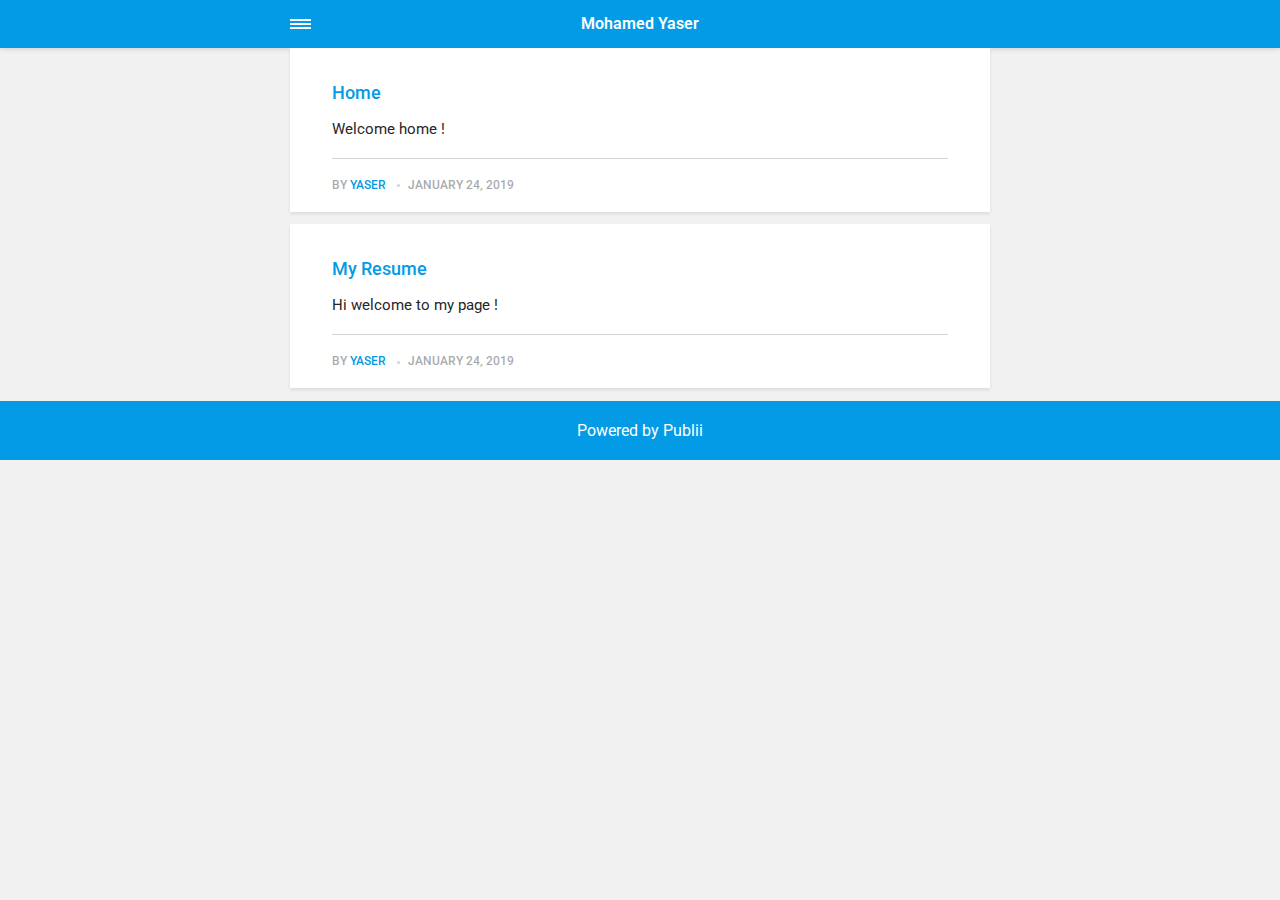
<file: amp/index.html>
<!doctype html><html amp lang="en"><head><meta charset="utf-8"><title>My blog - Mohamed Yaser</title><meta name="robots" content="index, follow"><link rel="canonical" href="https://mmohamedyaser.github.io/bug-free-train/"><meta name="viewport" content="width=device-width,minimum-scale=1,initial-scale=1"><link href="https://fonts.googleapis.com/css?family=Roboto:400,700" rel="stylesheet" type="text/css"><script async custom-element="amp-sidebar" src="https://cdn.ampproject.org/v0/amp-sidebar-0.1.js"></script><script async custom-element="amp-iframe" src="https://cdn.ampproject.org/v0/amp-iframe-0.1.js"></script><script type="application/ld+json">{"@context":"http://schema.org","@type":"Organization","name":"Mohamed Yaser","url":"https://mmohamedyaser.github.io/bug-free-train/amp"}</script><style amp-custom>article,
aside,
footer,
header,
hgroup,
main,
nav,
section {
  display: block; }

*,
*:before,
*:after {
  -webkit-box-sizing: content-box;
  box-sizing: content-box;
  margin: 0;
  padding: 0; }

li {
  list-style: none; }

amp-img {
  max-width: 100%; }

button,
input,
select,
textarea {
  font: inherit; }

html {
  font-size: 1rem; }

body {
  background: #f1f1f1;
  color: #262626;
  font-family: -apple-system, BlinkMacSystemFont, "Segoe UI", Roboto, Oxygen-Sans, Ubuntu, Cantarell, "Helvetica Neue", sans-serif;
  line-height: 1.6; }

a {
  color:  #039be5;
  text-decoration: none;
  -webkit-transition: all 0.12s linear 0s;
  -o-transition: all 0.12s linear 0s;
  transition: all 0.12s linear 0s; }

a:hover {
  color: #262626;
  text-decoration: underline;
  -webkit-text-decoration-skip: ink;
  text-decoration-skip: ink; }

a:active {
  color: #262626; }

a:focus {
  outline: 2px dotted #039be5; }

figure,
blockquote,
p,
ul,
ol,
dl,
table,
hr,
fieldset {
  margin-top: 1.6rem; }

h1,
h2,
h3,
h4,
h5,
h6 {
  color: #262626;
  font-family: -apple-system, BlinkMacSystemFont, "Segoe UI", Roboto, Oxygen-Sans, Ubuntu, Cantarell, "Helvetica Neue", sans-serif;
  font-weight: 500;
  line-height: 1.2;
  margin-top: 2.13333rem; }

h1 {
  font-size: 1.67583rem;
  font-weight: normal; }

h2 {
  font-size: 1.4729rem; }

h3 {
  font-size: 1.29454rem; }

h4 {
  font-size: 1.13778rem; }

h5 {
  font-size: 1rem; }

h6 {
  font-size: 0.87891rem; }

h2 + p,
h3 + p,
h4 + p,
h5 + p,
h6 + p {
  margin-top: 0.8rem; }

b,
strong {
  font-weight: 600; }

blockquote {
  color: #6c7175;
  font-family: "Droid Serif", "Times", "Source Serif Pro", serif;
  font-style: italic;
  padding: 1.33333rem 0.53333rem 1.33333rem 3.2rem;
  position: relative; }
  blockquote:before {
    display: block;
    content: "\201C";
    font-size: 4.41226rem;
    position: absolute;
    left: 0;
    top: -12px;
    color: rgba(108, 113, 117, 0.5); }
  blockquote > :nth-child(1) {
    margin-top: 0; }

ul,
ol {
  margin-left: 2rem; }
  ul > li,
  ol > li {
    list-style: inherit;
    padding: 0 0 0.26667rem 0.26667rem; }

dl dt {
  color: #262626;
  font-weight: 600; }

code,
pre {
  background-color: #f1f1f1;
  font-family: monospace; }

pre {
  margin: 1.6rem 0 0;
  padding: 1.6rem;
  white-space: pre-wrap;
  word-wrap: break-word;
  overflow-x: auto; }
  pre > code {
    color: #262626;
    padding: 0; }

code {
  border-radius: 3px;
  color: #262626;
  padding: 0.26667rem 0.53333rem; }

table {
  border-collapse: collapse;
  border-spacing: 0;
  border: 1px solid #d4d4d4;
  width: 100%;
  overflow-x: auto;
  vertical-align: top;
  text-align: left;
  white-space: nowrap; }
  table th {
    font-weight: 500;
    padding: 0.53333rem 1.06667rem; }
  table tr {
    border-bottom: 1px solid #d4d4d4; }
    table tr:nth-child(2n) {
      background: #f1f1f1; }
  table td {
    padding: 0.53333rem 1.06667rem; }

figcaption {
  clear: both;
  color: rgba(108, 113, 117, 0.6);
  font-size: 0.82397rem;
  margin: 0.8rem 0 0;
  text-align: center; }

sub,
sup {
  font-size: 65%; }

hr {
  border: 0;
  height: 0;
  border-top: 1px solid rgba(0, 0, 0, 0.1);
  border-bottom: 1px solid rgba(255, 255, 255, 0.3); }

.btn, [type=button],
[type=submit],
button {
  background: #039be5;
  border: none;
  border-radius: 2px;
  color: #ffffff;
  cursor: pointer;
  display: inline-block;
  font-size: 0.87891rem;
  font-weight: 500;
  line-height: 1.9;
  padding: 0.53333rem 1.33333rem;
  text-align: center;
  text-decoration: none;
  -webkit-transition: all .15s ease;
  -o-transition: all .15s ease;
  transition: all .15s ease;
  width: auto; }
  .btn:hover, [type=button]:hover,
  [type=submit]:hover,
  button:hover {
    background: #262626;
    color: #ffffff; }
  .btn:focus, [type=button]:focus,
  [type=submit]:focus,
  button:focus {
    outline: none; }
  .btn-outline {
    border: 1px solid #ddd;
    background: #ffffff;
    border-radius: 3px;
    color: #262626; }

[type=button],
[type=submit],
button {
  text-transform: uppercase;
  -webkit-appearance: none;
  -moz-appearance: none; }

.navbar {
  background: #039be5;
  -webkit-box-shadow: 0 0 6px 0 rgba(0, 0, 0, 0.2);
  box-shadow: 0 0 6px 0 rgba(0, 0, 0, 0.2);
  line-height: 3;
  max-height: 4rem; }
  .navbar > div {
    -webkit-box-align: center;
    -ms-flex-align: center;
    align-items: center;
    display: -webkit-box;
    display: -ms-flexbox;
    display: flex;
    -webkit-box-pack: center;
    -ms-flex-pack: center;
    justify-content: center;
    text-align: left;
    max-width: 700px;
    margin: 0 auto; }
  .navbar a {
    color: #ffffff;
    text-decoration: none; }
  .navbar-sidebar-toggle {
    left: 0;
    position: relative;
    text-indent: -99999rem; }
    .navbar-sidebar-toggle:before {
      content: "";
      display: block;
      border-top: 0.375rem double #ffffff;
      border-bottom: 0.125rem solid #ffffff;
      height: 0.125rem;
      position: absolute;
      text-indent: 0;
      top: 50%;
      width: 1.3rem;
      -webkit-transform: translate(0px, -50%);
      -ms-transform: translate(0px, -50%);
      transform: translate(0px, -50%); }


.logo {
            display: inline-block;
  font-weight: 600;
  line-height: 1;
            margin: 0 auto;
            height: 2rem;
            text-indent: -9999px;
            width: 240px;vertical-align: middle;
        }
        .logo.logo-text {
            line-height: 2;
            text-align: center;
            text-indent: 0;
        }

amp-sidebar {
  background: #ffffff;
  width: 240px; }
  amp-sidebar > ul {
    margin: 0.8rem 0 0;
    padding: 0; }
    amp-sidebar > ul ul {
      border-left: 1px solid #d4d4d4;
      margin: 0.53333rem 0 0; }
    amp-sidebar > ul li {
      color: #262626;
      font-size: 0.9375rem;
      font-weight: 600;
      list-style: none;
      line-height: 1.4;
      padding: 0.42667rem 1.06667rem; }
      amp-sidebar > ul li li {
        font-weight: normal;
        padding: 0.26667rem 0 0.26667rem 1.06667rem; }
    amp-sidebar > ul a,
    amp-sidebar > ul a:visited {
      color: #262626; }

.bg-white {
  background: #ffffff; }

.wrap-page {
  max-width: 700px;
  margin: 0 auto; }

@media all and (max-width: 43.6875em) {
  .wrap-inner {
    padding: 0 6%; } }

.page-title {
  background: #ffffff;
  -webkit-box-shadow: 0 2px 3px rgba(38, 38, 38, 0.1);
  box-shadow: 0 2px 3px rgba(38, 38, 38, 0.1);
  margin-bottom: 0.8rem;
  padding: 1.6rem 6%; }
  .page-title > h1 {
    margin: 0;
    font-size: 1.29454rem; }
  .page-title > p {
    font-size: 0.87891rem;
    color: #6c7175;
    line-height: 1.3;
    margin: 0.26667rem 0 0; }
  .page-title-author {
    border-radius: 50%;
    float: left;
    height: 2.5rem;
    width: 2.5rem; }
    .page-title-author + h1 {
      margin-left: 3.5rem; }
      .page-title-author + h1 + p {
        margin-left: 3.5rem; }

.card {
  background: #ffffff;
  -webkit-box-shadow: 0 2px 3px rgba(38, 38, 38, 0.1);
  box-shadow: 0 2px 3px rgba(38, 38, 38, 0.1);
  margin-bottom: 0.8rem;
  padding-bottom: 1.06667rem; }

  .card-meta {
    border-top: 1px solid #d4d4d4;
    color: rgba(108, 113, 117, 0.6);
    font-size: 0.7242rem;
    font-weight: 500;
    margin-top: 1.06667rem;
    padding-top: 1.06667rem;
    text-transform: uppercase; }
    .card-meta a + time:before {
      content: "";
      background: #d4d4d4;
      display: inline-block;
      height: 3px;
      margin: 0 8px;
      width: 3px;
      vertical-align: middle;
      border-radius: 50%; }
  .card-text {
    font-size: 0.9375rem;
    overflow: hidden;
    padding: 0 6%; }
    .card-text h2 {
      font-size: 1.13778rem; }

.post {
  margin-bottom: 2.13333rem; }
  .post-featured-image {
    margin-top: 0;
    position: relative; }
    .post-featured-image > figcaption {
      background: rgba(0, 0, 0, 0.5);
      border-radius: 3px;
      color: #ffffff;
      position: absolute;
      bottom: 0.8rem;
      padding: 0 0.26667rem;
      right: 6%; }
  .post-header {
    margin-bottom: 2.13333rem; }
  .post-meta {
    border-bottom: 1px solid #d4d4d4;
    color: rgba(108, 113, 117, 0.6);
    font-size: 0.7242rem;
    font-weight: 500;
    margin-top: 1.06667rem;
    padding-bottom: 1.06667rem;
    text-transform: uppercase; }
    .post-meta a + time:before {
      content: "";
      background: #d4d4d4;
      display: inline-block;
      height: 3px;
      margin: 0 8px;
      width: 3px;
      vertical-align: middle;
      border-radius: 50%; }
  .post-tag {
    margin: 0; }
    .post-tag > li {
      display: inline-block;
      padding: 0; }
      .post-tag > li a {
        background: #f1f1f1;
        border-radius: 2px;
        color: #6c7175;
        font-size: 0.77248rem;
        display: inline-block;
        margin: 0 0.26667rem 0.26667rem 0;
        padding: 0.26667rem 0.53333rem; }
        .post-tag > li a:hover {
          background: #039be5;
          color: #ffffff;
          text-decoration: none; }
  .post-share {
    display: -webkit-box;
    display: -ms-flexbox;
    display: flex;
    -webkit-box-orient: horizontal;
    -webkit-box-direction: normal;
    -ms-flex-direction: row;
    flex-direction: row;
    -webkit-box-pack: justify;
    -ms-flex-pack: justify;
    justify-content: space-between;
    margin-top: 1.6rem;
    width: 100%; }
    .post-share amp-social-share {
      -webkit-box-flex: 1;
      -ms-flex: 1 0 auto;
      flex: 1 0 auto;
      background-size: 24px; }
  .post-scroll {
    color: #ffffff;
    background: #039be5;
    bottom: 10px;
    border-radius: 50%;
    border: none;
    -webkit-box-shadow: 0 1px 1.5px 0 rgba(38, 38, 38, 0.12), 0 1px 1px 0 rgba(38, 38, 38, 0.24);
    box-shadow: 0 1px 1.5px 0 rgba(38, 38, 38, 0.12), 0 1px 1px 0 rgba(38, 38, 38, 0.24);
    font-size: 1.13778rem;
    height: 46px;
    opacity: 0;
    outline: none;
    position: fixed;
    padding: 0;
    right: 4%;
    visibility: hidden;
    width: 46px;
    z-index: 9999; }
    .post-scroll-marker {
      height: 0px;
      position: absolute;
      top: 100px;
      width: 0px; }
        .post-pagination {
    background: #f1f1f1;
    -webkit-box-shadow: inset 0 2px 3px rgba(38, 38, 38, 0.1);
    box-shadow: inset 0 2px 3px rgba(38, 38, 38, 0.1);
    border-top: 1px solid #d4d4d4;
    padding: 1.06667rem 0; }
    .post-pagination > div {
      line-height: 1.2;
      padding: 0.53333rem 1.06667rem;
      text-align: center; }
      .post-pagination > div span {
        display: block;
        color: #6c7175;
        font-size: 0.7242rem;
        font-weight: 500;
        margin-bottom: 0.26667rem;
        text-transform: uppercase; }
    .post-pagination-prev a:before {
      content: "\2190";
      margin-right: 0.26667rem; }
    .post-pagination-next a:after {
      content: "\2192";
      margin-left: 0.26667rem; }

aside {
  margin: 1.6rem 0 0; }

.align-left {
  text-align: left; }

.align-right {
  text-align: right; }

.align-center {
  text-align: center; }

.align-justify {
  text-align: justify; }

.msg {
  border-left: 2px solid transparent;
  padding: 1.06667rem 1.06667rem; }
  .msg--highlight {
    background-color: #fff8e6;
    border-color: #e2ac4f; }
  .msg--info {
    background: rgba(45, 97, 201, 0.03);
    border-color: #039be5; }
  .msg--success {
    background: #f7fbf6;
    border-color: #5ab44b; }
  .msg--warning {
    background: #fff3f3;
    border-color: #c06367;
    color: #a94442; }

.dropcap:first-letter {
  float: left;
  font-family: -apple-system, BlinkMacSystemFont, "Segoe UI", Roboto, Oxygen-Sans, Ubuntu, Cantarell, "Helvetica Neue", sans-serif;
  font-size: 2.16943rem;
  line-height: 0.7;
  margin-right: 0.53333rem;
  padding: 0.53333rem 0.53333rem 0.53333rem 0; }

.pagination {
  display: -webkit-box;
  display: -ms-flexbox;
  display: flex;
  -webkit-box-pack: justify;
  -ms-flex-pack: justify;
  justify-content: space-between;
  margin: 0.8rem 0; }
  .pagination > a {
    padding-left: 0;
    padding-right: 0;
    width: 49%; }
  .pagination-right {
    margin-left: auto; }

.bottom {
  background: #039be5;
  color: #ffffff;
  padding: 1.06667rem 4%;
  text-align: center; }</style><style amp-boilerplate>body{-webkit-animation:-amp-start 8s steps(1,end) 0s 1 normal both;-moz-animation:-amp-start 8s steps(1,end) 0s 1 normal both;-ms-animation:-amp-start 8s steps(1,end) 0s 1 normal both;animation:-amp-start 8s steps(1,end) 0s 1 normal both}@-webkit-keyframes -amp-start{from{visibility:hidden}to{visibility:visible}}@-moz-keyframes -amp-start{from{visibility:hidden}to{visibility:visible}}@-ms-keyframes -amp-start{from{visibility:hidden}to{visibility:visible}}@-o-keyframes -amp-start{from{visibility:hidden}to{visibility:visible}}@keyframes -amp-start{from{visibility:hidden}to{visibility:visible}}</style><noscript><style amp-boilerplate>body{-webkit-animation:none;-moz-animation:none;-ms-animation:none;animation:none}</style></noscript><script async src="https://cdn.ampproject.org/v0.js"></script><script custom-element="amp-animation" src="https://cdn.ampproject.org/v0/amp-animation-0.1.js" async></script><script custom-element="amp-position-observer" src="https://cdn.ampproject.org/v0/amp-position-observer-0.1.js" async></script></head><body><nav class="navbar wrap-inner" id="top"><div><a on="tap:navbar-sidebar.toggle" class="navbar-sidebar-toggle" title="Menu">Menu</a> <a class="logo logo-text" href="https://mmohamedyaser.github.io/bug-free-train/amp">Mohamed Yaser</a></div></nav><main class="wrap-page"><article class="card"><div class="card-text"><h2><a href="https://mmohamedyaser.github.io/bug-free-train/amp/home.html">Home</a></h2><p>Welcome home !</p><p class="card-meta">by <a href="https://mmohamedyaser.github.io/bug-free-train/amp/authors/yaser/" rel="nofollow" title="Yaser">Yaser</a> <time datetime="2019-01-24T01:16">January 24, 2019</time></p></div></article><article class="card"><div class="card-text"><h2><a href="https://mmohamedyaser.github.io/bug-free-train/amp/my-resume.html">My Resume</a></h2><p>Hi welcome to my page !</p><p class="card-meta">by <a href="https://mmohamedyaser.github.io/bug-free-train/amp/authors/yaser/" rel="nofollow" title="Yaser">Yaser</a> <time datetime="2019-01-24T01:12">January 24, 2019</time></p></div></article></main><amp-animation id="showAnim" layout="nodisplay"><script type="application/json">{
                    "duration": "200ms",
                    "fill": "both",
                    "iterations": "1",
                    "direction": "alternate",
                    "animations": [{
                        "selector": ".post-scroll",
                        "keyframes": [{
                            "opacity": "1",
                            "visibility": "visible",
                            "transform": "scale(1)"
                        }]
                    }]
                }</script></amp-animation><amp-animation id="hideAnim" layout="nodisplay"><script type="application/json">{
                    "duration": "200ms",
                    "fill": "both",
                    "iterations": "1",
                    "direction": "alternate",
                    "animations": [{
                        "selector": ".post-scroll",
                        "keyframes": [{
                            "opacity": "0",
                            "visibility": "hidden",
                            "transform": "scale(0.1)"
                        }]
                    }]
                }</script></amp-animation><div class="post-scroll-marker"><amp-position-observer on="enter:hideAnim.start; exit:showAnim.start" layout="nodisplay"></amp-position-observer></div><button class="post-scroll" on="tap:top.scrollTo(duration=200)">&#8593;</button><footer class="bottom">Powered by Publii</footer><amp-sidebar id="navbar-sidebar" layout="nodisplay"><ul></ul></amp-sidebar></body></html>
</file>
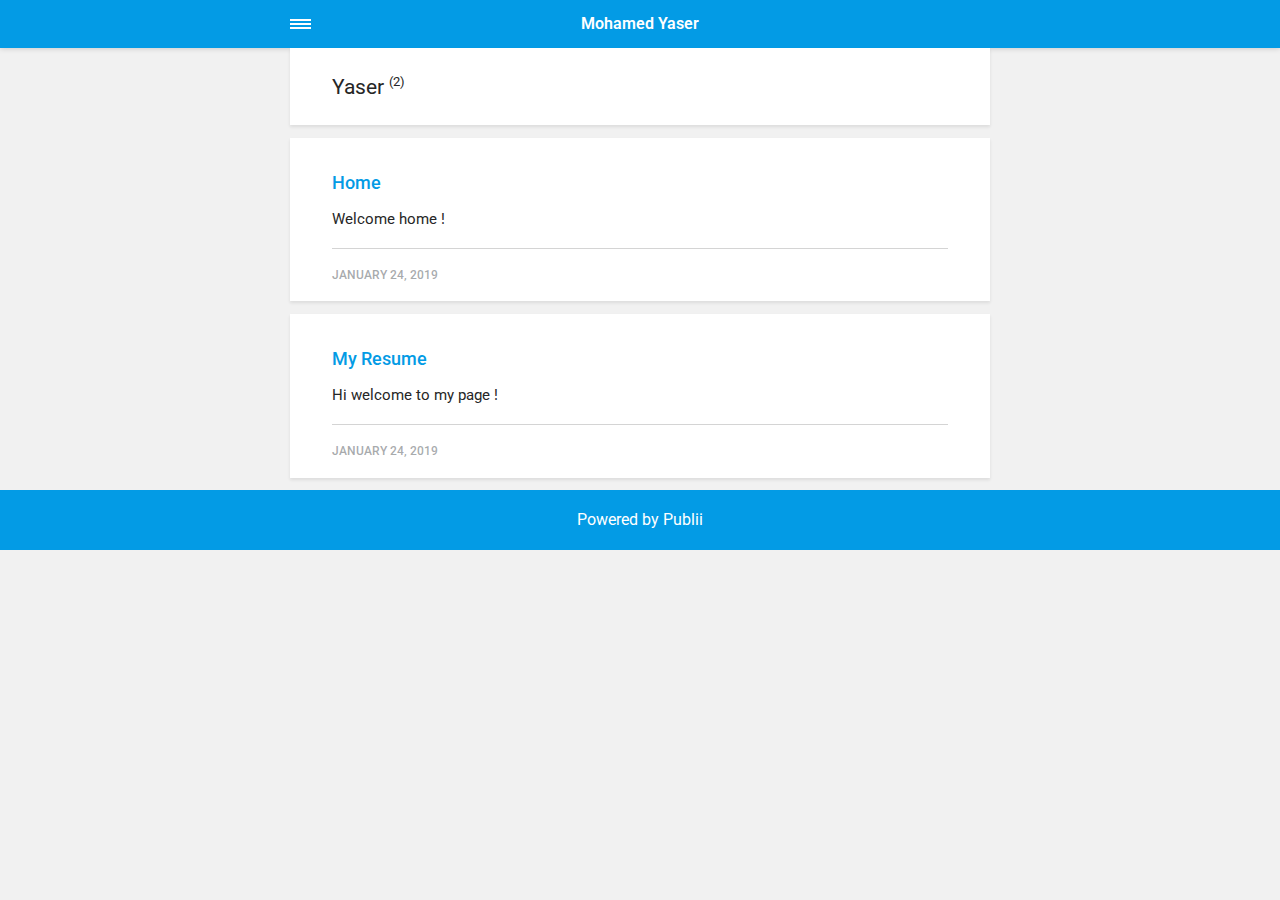
<file: amp/authors/yaser/index.html>
<!doctype html><html amp lang="en"><head><meta charset="utf-8"><title>Author: Yaser - Mohamed Yaser</title><meta name="robots" content="noindex, follow"><meta name="viewport" content="width=device-width,minimum-scale=1,initial-scale=1"><link href="https://fonts.googleapis.com/css?family=Roboto:400,700" rel="stylesheet" type="text/css"><script async custom-element="amp-sidebar" src="https://cdn.ampproject.org/v0/amp-sidebar-0.1.js"></script><script async custom-element="amp-iframe" src="https://cdn.ampproject.org/v0/amp-iframe-0.1.js"></script><script type="application/ld+json">{"@context":"http://schema.org","@type":"Organization","name":"Mohamed Yaser","url":"https://mmohamedyaser.github.io/bug-free-train/amp"}</script><style amp-custom>article,
aside,
footer,
header,
hgroup,
main,
nav,
section {
  display: block; }

*,
*:before,
*:after {
  -webkit-box-sizing: content-box;
  box-sizing: content-box;
  margin: 0;
  padding: 0; }

li {
  list-style: none; }

amp-img {
  max-width: 100%; }

button,
input,
select,
textarea {
  font: inherit; }

html {
  font-size: 1rem; }

body {
  background: #f1f1f1;
  color: #262626;
  font-family: -apple-system, BlinkMacSystemFont, "Segoe UI", Roboto, Oxygen-Sans, Ubuntu, Cantarell, "Helvetica Neue", sans-serif;
  line-height: 1.6; }

a {
  color:  #039be5;
  text-decoration: none;
  -webkit-transition: all 0.12s linear 0s;
  -o-transition: all 0.12s linear 0s;
  transition: all 0.12s linear 0s; }

a:hover {
  color: #262626;
  text-decoration: underline;
  -webkit-text-decoration-skip: ink;
  text-decoration-skip: ink; }

a:active {
  color: #262626; }

a:focus {
  outline: 2px dotted #039be5; }

figure,
blockquote,
p,
ul,
ol,
dl,
table,
hr,
fieldset {
  margin-top: 1.6rem; }

h1,
h2,
h3,
h4,
h5,
h6 {
  color: #262626;
  font-family: -apple-system, BlinkMacSystemFont, "Segoe UI", Roboto, Oxygen-Sans, Ubuntu, Cantarell, "Helvetica Neue", sans-serif;
  font-weight: 500;
  line-height: 1.2;
  margin-top: 2.13333rem; }

h1 {
  font-size: 1.67583rem;
  font-weight: normal; }

h2 {
  font-size: 1.4729rem; }

h3 {
  font-size: 1.29454rem; }

h4 {
  font-size: 1.13778rem; }

h5 {
  font-size: 1rem; }

h6 {
  font-size: 0.87891rem; }

h2 + p,
h3 + p,
h4 + p,
h5 + p,
h6 + p {
  margin-top: 0.8rem; }

b,
strong {
  font-weight: 600; }

blockquote {
  color: #6c7175;
  font-family: "Droid Serif", "Times", "Source Serif Pro", serif;
  font-style: italic;
  padding: 1.33333rem 0.53333rem 1.33333rem 3.2rem;
  position: relative; }
  blockquote:before {
    display: block;
    content: "\201C";
    font-size: 4.41226rem;
    position: absolute;
    left: 0;
    top: -12px;
    color: rgba(108, 113, 117, 0.5); }
  blockquote > :nth-child(1) {
    margin-top: 0; }

ul,
ol {
  margin-left: 2rem; }
  ul > li,
  ol > li {
    list-style: inherit;
    padding: 0 0 0.26667rem 0.26667rem; }

dl dt {
  color: #262626;
  font-weight: 600; }

code,
pre {
  background-color: #f1f1f1;
  font-family: monospace; }

pre {
  margin: 1.6rem 0 0;
  padding: 1.6rem;
  white-space: pre-wrap;
  word-wrap: break-word;
  overflow-x: auto; }
  pre > code {
    color: #262626;
    padding: 0; }

code {
  border-radius: 3px;
  color: #262626;
  padding: 0.26667rem 0.53333rem; }

table {
  border-collapse: collapse;
  border-spacing: 0;
  border: 1px solid #d4d4d4;
  width: 100%;
  overflow-x: auto;
  vertical-align: top;
  text-align: left;
  white-space: nowrap; }
  table th {
    font-weight: 500;
    padding: 0.53333rem 1.06667rem; }
  table tr {
    border-bottom: 1px solid #d4d4d4; }
    table tr:nth-child(2n) {
      background: #f1f1f1; }
  table td {
    padding: 0.53333rem 1.06667rem; }

figcaption {
  clear: both;
  color: rgba(108, 113, 117, 0.6);
  font-size: 0.82397rem;
  margin: 0.8rem 0 0;
  text-align: center; }

sub,
sup {
  font-size: 65%; }

hr {
  border: 0;
  height: 0;
  border-top: 1px solid rgba(0, 0, 0, 0.1);
  border-bottom: 1px solid rgba(255, 255, 255, 0.3); }

.btn, [type=button],
[type=submit],
button {
  background: #039be5;
  border: none;
  border-radius: 2px;
  color: #ffffff;
  cursor: pointer;
  display: inline-block;
  font-size: 0.87891rem;
  font-weight: 500;
  line-height: 1.9;
  padding: 0.53333rem 1.33333rem;
  text-align: center;
  text-decoration: none;
  -webkit-transition: all .15s ease;
  -o-transition: all .15s ease;
  transition: all .15s ease;
  width: auto; }
  .btn:hover, [type=button]:hover,
  [type=submit]:hover,
  button:hover {
    background: #262626;
    color: #ffffff; }
  .btn:focus, [type=button]:focus,
  [type=submit]:focus,
  button:focus {
    outline: none; }
  .btn-outline {
    border: 1px solid #ddd;
    background: #ffffff;
    border-radius: 3px;
    color: #262626; }

[type=button],
[type=submit],
button {
  text-transform: uppercase;
  -webkit-appearance: none;
  -moz-appearance: none; }

.navbar {
  background: #039be5;
  -webkit-box-shadow: 0 0 6px 0 rgba(0, 0, 0, 0.2);
  box-shadow: 0 0 6px 0 rgba(0, 0, 0, 0.2);
  line-height: 3;
  max-height: 4rem; }
  .navbar > div {
    -webkit-box-align: center;
    -ms-flex-align: center;
    align-items: center;
    display: -webkit-box;
    display: -ms-flexbox;
    display: flex;
    -webkit-box-pack: center;
    -ms-flex-pack: center;
    justify-content: center;
    text-align: left;
    max-width: 700px;
    margin: 0 auto; }
  .navbar a {
    color: #ffffff;
    text-decoration: none; }
  .navbar-sidebar-toggle {
    left: 0;
    position: relative;
    text-indent: -99999rem; }
    .navbar-sidebar-toggle:before {
      content: "";
      display: block;
      border-top: 0.375rem double #ffffff;
      border-bottom: 0.125rem solid #ffffff;
      height: 0.125rem;
      position: absolute;
      text-indent: 0;
      top: 50%;
      width: 1.3rem;
      -webkit-transform: translate(0px, -50%);
      -ms-transform: translate(0px, -50%);
      transform: translate(0px, -50%); }


.logo {
            display: inline-block;
  font-weight: 600;
  line-height: 1;
            margin: 0 auto;
            height: 2rem;
            text-indent: -9999px;
            width: 240px;vertical-align: middle;
        }
        .logo.logo-text {
            line-height: 2;
            text-align: center;
            text-indent: 0;
        }

amp-sidebar {
  background: #ffffff;
  width: 240px; }
  amp-sidebar > ul {
    margin: 0.8rem 0 0;
    padding: 0; }
    amp-sidebar > ul ul {
      border-left: 1px solid #d4d4d4;
      margin: 0.53333rem 0 0; }
    amp-sidebar > ul li {
      color: #262626;
      font-size: 0.9375rem;
      font-weight: 600;
      list-style: none;
      line-height: 1.4;
      padding: 0.42667rem 1.06667rem; }
      amp-sidebar > ul li li {
        font-weight: normal;
        padding: 0.26667rem 0 0.26667rem 1.06667rem; }
    amp-sidebar > ul a,
    amp-sidebar > ul a:visited {
      color: #262626; }

.bg-white {
  background: #ffffff; }

.wrap-page {
  max-width: 700px;
  margin: 0 auto; }

@media all and (max-width: 43.6875em) {
  .wrap-inner {
    padding: 0 6%; } }

.page-title {
  background: #ffffff;
  -webkit-box-shadow: 0 2px 3px rgba(38, 38, 38, 0.1);
  box-shadow: 0 2px 3px rgba(38, 38, 38, 0.1);
  margin-bottom: 0.8rem;
  padding: 1.6rem 6%; }
  .page-title > h1 {
    margin: 0;
    font-size: 1.29454rem; }
  .page-title > p {
    font-size: 0.87891rem;
    color: #6c7175;
    line-height: 1.3;
    margin: 0.26667rem 0 0; }
  .page-title-author {
    border-radius: 50%;
    float: left;
    height: 2.5rem;
    width: 2.5rem; }
    .page-title-author + h1 {
      margin-left: 3.5rem; }
      .page-title-author + h1 + p {
        margin-left: 3.5rem; }

.card {
  background: #ffffff;
  -webkit-box-shadow: 0 2px 3px rgba(38, 38, 38, 0.1);
  box-shadow: 0 2px 3px rgba(38, 38, 38, 0.1);
  margin-bottom: 0.8rem;
  padding-bottom: 1.06667rem; }

  .card-meta {
    border-top: 1px solid #d4d4d4;
    color: rgba(108, 113, 117, 0.6);
    font-size: 0.7242rem;
    font-weight: 500;
    margin-top: 1.06667rem;
    padding-top: 1.06667rem;
    text-transform: uppercase; }
    .card-meta a + time:before {
      content: "";
      background: #d4d4d4;
      display: inline-block;
      height: 3px;
      margin: 0 8px;
      width: 3px;
      vertical-align: middle;
      border-radius: 50%; }
  .card-text {
    font-size: 0.9375rem;
    overflow: hidden;
    padding: 0 6%; }
    .card-text h2 {
      font-size: 1.13778rem; }

.post {
  margin-bottom: 2.13333rem; }
  .post-featured-image {
    margin-top: 0;
    position: relative; }
    .post-featured-image > figcaption {
      background: rgba(0, 0, 0, 0.5);
      border-radius: 3px;
      color: #ffffff;
      position: absolute;
      bottom: 0.8rem;
      padding: 0 0.26667rem;
      right: 6%; }
  .post-header {
    margin-bottom: 2.13333rem; }
  .post-meta {
    border-bottom: 1px solid #d4d4d4;
    color: rgba(108, 113, 117, 0.6);
    font-size: 0.7242rem;
    font-weight: 500;
    margin-top: 1.06667rem;
    padding-bottom: 1.06667rem;
    text-transform: uppercase; }
    .post-meta a + time:before {
      content: "";
      background: #d4d4d4;
      display: inline-block;
      height: 3px;
      margin: 0 8px;
      width: 3px;
      vertical-align: middle;
      border-radius: 50%; }
  .post-tag {
    margin: 0; }
    .post-tag > li {
      display: inline-block;
      padding: 0; }
      .post-tag > li a {
        background: #f1f1f1;
        border-radius: 2px;
        color: #6c7175;
        font-size: 0.77248rem;
        display: inline-block;
        margin: 0 0.26667rem 0.26667rem 0;
        padding: 0.26667rem 0.53333rem; }
        .post-tag > li a:hover {
          background: #039be5;
          color: #ffffff;
          text-decoration: none; }
  .post-share {
    display: -webkit-box;
    display: -ms-flexbox;
    display: flex;
    -webkit-box-orient: horizontal;
    -webkit-box-direction: normal;
    -ms-flex-direction: row;
    flex-direction: row;
    -webkit-box-pack: justify;
    -ms-flex-pack: justify;
    justify-content: space-between;
    margin-top: 1.6rem;
    width: 100%; }
    .post-share amp-social-share {
      -webkit-box-flex: 1;
      -ms-flex: 1 0 auto;
      flex: 1 0 auto;
      background-size: 24px; }
  .post-scroll {
    color: #ffffff;
    background: #039be5;
    bottom: 10px;
    border-radius: 50%;
    border: none;
    -webkit-box-shadow: 0 1px 1.5px 0 rgba(38, 38, 38, 0.12), 0 1px 1px 0 rgba(38, 38, 38, 0.24);
    box-shadow: 0 1px 1.5px 0 rgba(38, 38, 38, 0.12), 0 1px 1px 0 rgba(38, 38, 38, 0.24);
    font-size: 1.13778rem;
    height: 46px;
    opacity: 0;
    outline: none;
    position: fixed;
    padding: 0;
    right: 4%;
    visibility: hidden;
    width: 46px;
    z-index: 9999; }
    .post-scroll-marker {
      height: 0px;
      position: absolute;
      top: 100px;
      width: 0px; }
        .post-pagination {
    background: #f1f1f1;
    -webkit-box-shadow: inset 0 2px 3px rgba(38, 38, 38, 0.1);
    box-shadow: inset 0 2px 3px rgba(38, 38, 38, 0.1);
    border-top: 1px solid #d4d4d4;
    padding: 1.06667rem 0; }
    .post-pagination > div {
      line-height: 1.2;
      padding: 0.53333rem 1.06667rem;
      text-align: center; }
      .post-pagination > div span {
        display: block;
        color: #6c7175;
        font-size: 0.7242rem;
        font-weight: 500;
        margin-bottom: 0.26667rem;
        text-transform: uppercase; }
    .post-pagination-prev a:before {
      content: "\2190";
      margin-right: 0.26667rem; }
    .post-pagination-next a:after {
      content: "\2192";
      margin-left: 0.26667rem; }

aside {
  margin: 1.6rem 0 0; }

.align-left {
  text-align: left; }

.align-right {
  text-align: right; }

.align-center {
  text-align: center; }

.align-justify {
  text-align: justify; }

.msg {
  border-left: 2px solid transparent;
  padding: 1.06667rem 1.06667rem; }
  .msg--highlight {
    background-color: #fff8e6;
    border-color: #e2ac4f; }
  .msg--info {
    background: rgba(45, 97, 201, 0.03);
    border-color: #039be5; }
  .msg--success {
    background: #f7fbf6;
    border-color: #5ab44b; }
  .msg--warning {
    background: #fff3f3;
    border-color: #c06367;
    color: #a94442; }

.dropcap:first-letter {
  float: left;
  font-family: -apple-system, BlinkMacSystemFont, "Segoe UI", Roboto, Oxygen-Sans, Ubuntu, Cantarell, "Helvetica Neue", sans-serif;
  font-size: 2.16943rem;
  line-height: 0.7;
  margin-right: 0.53333rem;
  padding: 0.53333rem 0.53333rem 0.53333rem 0; }

.pagination {
  display: -webkit-box;
  display: -ms-flexbox;
  display: flex;
  -webkit-box-pack: justify;
  -ms-flex-pack: justify;
  justify-content: space-between;
  margin: 0.8rem 0; }
  .pagination > a {
    padding-left: 0;
    padding-right: 0;
    width: 49%; }
  .pagination-right {
    margin-left: auto; }

.bottom {
  background: #039be5;
  color: #ffffff;
  padding: 1.06667rem 4%;
  text-align: center; }</style><style amp-boilerplate>body{-webkit-animation:-amp-start 8s steps(1,end) 0s 1 normal both;-moz-animation:-amp-start 8s steps(1,end) 0s 1 normal both;-ms-animation:-amp-start 8s steps(1,end) 0s 1 normal both;animation:-amp-start 8s steps(1,end) 0s 1 normal both}@-webkit-keyframes -amp-start{from{visibility:hidden}to{visibility:visible}}@-moz-keyframes -amp-start{from{visibility:hidden}to{visibility:visible}}@-ms-keyframes -amp-start{from{visibility:hidden}to{visibility:visible}}@-o-keyframes -amp-start{from{visibility:hidden}to{visibility:visible}}@keyframes -amp-start{from{visibility:hidden}to{visibility:visible}}</style><noscript><style amp-boilerplate>body{-webkit-animation:none;-moz-animation:none;-ms-animation:none;animation:none}</style></noscript><script async src="https://cdn.ampproject.org/v0.js"></script><script custom-element="amp-animation" src="https://cdn.ampproject.org/v0/amp-animation-0.1.js" async></script><script custom-element="amp-position-observer" src="https://cdn.ampproject.org/v0/amp-position-observer-0.1.js" async></script></head><body><nav class="navbar wrap-inner" id="top"><div><a on="tap:navbar-sidebar.toggle" class="navbar-sidebar-toggle" title="Menu">Menu</a> <a class="logo logo-text" href="https://mmohamedyaser.github.io/bug-free-train/amp">Mohamed Yaser</a></div></nav><main class="wrap-page"><div class="page-title"><h1>Yaser <sup>(2)</sup></h1></div><article class="card"><div class="card-text"><h2><a href="https://mmohamedyaser.github.io/bug-free-train/amp/home.html">Home</a></h2><p>Welcome home !</p><p class="card-meta"><time datetime="2019-01-24T01:16">January 24, 2019</time></p></div></article><article class="card"><div class="card-text"><h2><a href="https://mmohamedyaser.github.io/bug-free-train/amp/my-resume.html">My Resume</a></h2><p>Hi welcome to my page !</p><p class="card-meta"><time datetime="2019-01-24T01:12">January 24, 2019</time></p></div></article></main><amp-animation id="showAnim" layout="nodisplay"><script type="application/json">{
                    "duration": "200ms",
                    "fill": "both",
                    "iterations": "1",
                    "direction": "alternate",
                    "animations": [{
                        "selector": ".post-scroll",
                        "keyframes": [{
                            "opacity": "1",
                            "visibility": "visible",
                            "transform": "scale(1)"
                        }]
                    }]
                }</script></amp-animation><amp-animation id="hideAnim" layout="nodisplay"><script type="application/json">{
                    "duration": "200ms",
                    "fill": "both",
                    "iterations": "1",
                    "direction": "alternate",
                    "animations": [{
                        "selector": ".post-scroll",
                        "keyframes": [{
                            "opacity": "0",
                            "visibility": "hidden",
                            "transform": "scale(0.1)"
                        }]
                    }]
                }</script></amp-animation><div class="post-scroll-marker"><amp-position-observer on="enter:hideAnim.start; exit:showAnim.start" layout="nodisplay"></amp-position-observer></div><button class="post-scroll" on="tap:top.scrollTo(duration=200)">&#8593;</button><footer class="bottom">Powered by Publii</footer><amp-sidebar id="navbar-sidebar" layout="nodisplay"><ul></ul></amp-sidebar></body></html>
</file>
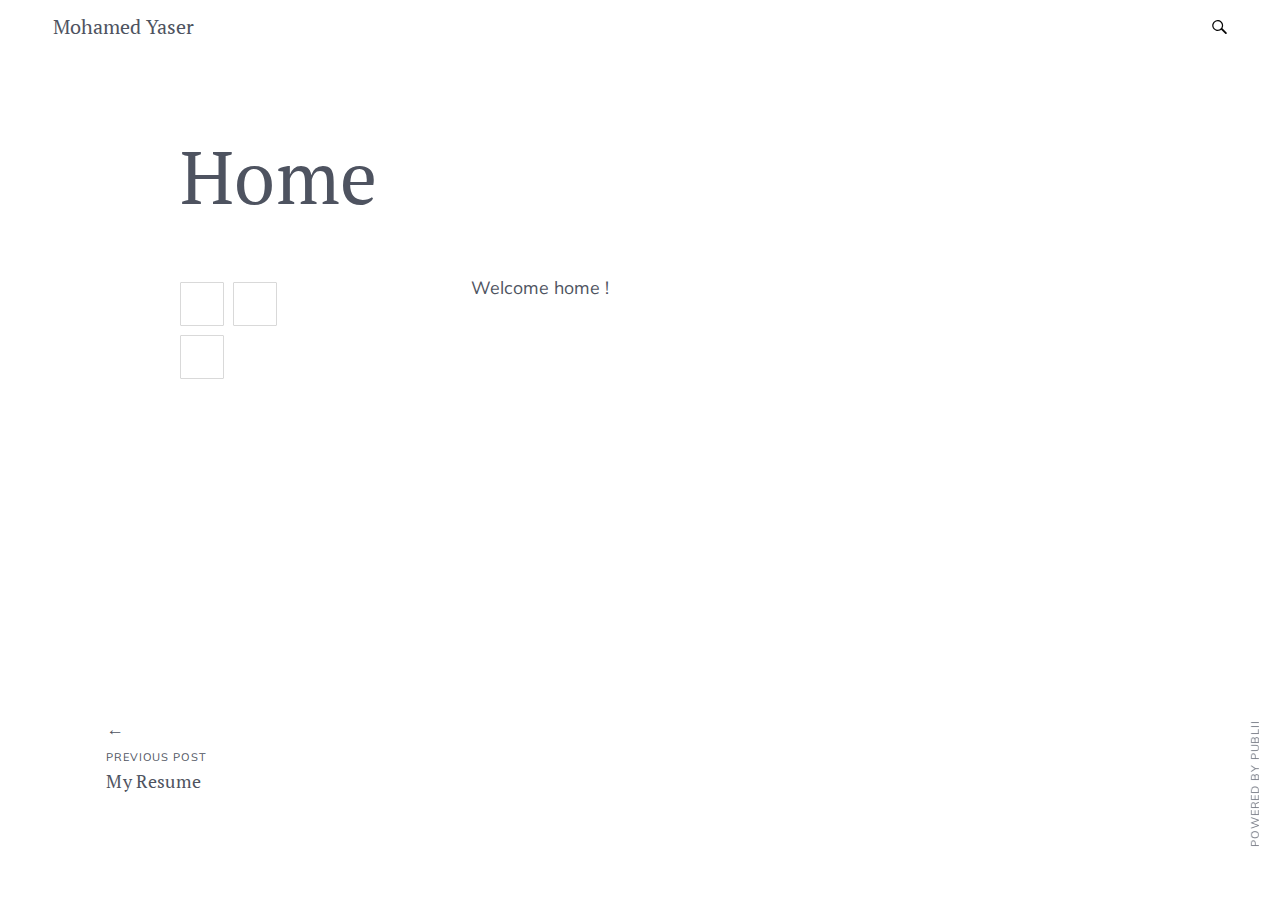
<file: home.html>
<!DOCTYPE html><html lang="en"><head><meta charset="utf-8"><meta http-equiv="X-UA-Compatible" content="IE=edge"><meta name="viewport" content="width=device-width,initial-scale=1"><title>Home - Mohamed Yaser</title><meta name="robots" content="index, follow"><meta name="generator" content="Publii Open-Source CMS for Static Site"><link rel="canonical" href="https://mmohamedyaser.github.io/bug-free-train/home.html"><link rel="amphtml" href="https://mmohamedyaser.github.io/bug-free-train/amp/home.html"><link type="application/atom+xml" rel="alternate" href="https://mmohamedyaser.github.io/bug-free-train/feed.xml"><meta property="og:title" content="Home"><meta property="og:site_name" content="My blog - Mohamed Yaser"><meta property="og:description" content="Welcome home !"><meta property="og:url" content="https://mmohamedyaser.github.io/bug-free-train/home.html"><meta property="og:type" content="article"><link rel="preconnect" href="https://fonts.gstatic.com/" crossorigin><link href="https://fonts.googleapis.com/css?family= PT+Serif:400,700|Muli:400,600" rel="stylesheet"><link rel="stylesheet" href="https://mmohamedyaser.github.io/bug-free-train/assets/css/style.css?v=d06575e11c8de7e3cf5bbd82cd4b803e"><script type="application/ld+json">{"@context":"http://schema.org","@type":"Article","mainEntityOfPage":{"@type":"WebPage","@id":"https://mmohamedyaser.github.io/bug-free-train/home.html"},"headline":"Home","datePublished":"2019-01-24T01:16","dateModified":"2019-01-24T01:16","description":"Welcome home !","author":{"@type":"Person","name":"Yaser"},"publisher":{"@type":"Organization","name":"Yaser"}}</script><script async src="https://mmohamedyaser.github.io/bug-free-train/assets/js/lazysizes.min.js?v=dc4b666bb3324aea4ead22e26059c761"></script><style>.top__search [type=search] {
						background-image: url(https://mmohamedyaser.github.io/bug-free-train/assets/svg/search.svg);
				    }</style></head><body><div class="container"><header class="js-top is-sticky"><a class="logo" href="https://mmohamedyaser.github.io/bug-free-train">Mohamed Yaser</a><div class="top"><nav class="navbar js-navbar"><button class="navbar__toggle js-navbar__toggle" aria-expanded="false">Menu</button><ul class="navbar__menu"></ul></nav><div class="top__search"><form action="https://mmohamedyaser.github.io/bug-free-train/search.html" class="search"><input type="search" name="q" placeholder="search..."></form></div></div></header><main class="u-cutting"><article class="post post--with-aside"><header class="post__header"><h1>Home</h1></header><div class="post__entry">Welcome home !</div><aside class="post__aside"><div class="post__share"><a href="https://www.facebook.com/sharer/sharer.php?u=https%3A%2F%2Fmmohamedyaser.github.io%2Fbug-free-train%2Fhome.html" class="js-share facebook" title="Share with Facebook" rel="nofollow"><svg class="icon"><use xlink:href="https://mmohamedyaser.github.io/bug-free-train/assets/svg/svg-map.svg#facebook"/></svg> </a><a href="https://twitter.com/share?url=https%3A%2F%2Fmmohamedyaser.github.io%2Fbug-free-train%2Fhome.html&amp;via=%40mmohamedyaser&amp;text=Home" class="js-share twitter" title="Share with Twitter" rel="nofollow"><svg class="icon"><use xlink:href="https://mmohamedyaser.github.io/bug-free-train/assets/svg/svg-map.svg#twitter"/></svg> </a><a href="http://www.linkedin.com/shareArticle?url=https%3A%2F%2Fmmohamedyaser.github.io%2Fbug-free-train%2Fhome.html&amp;title=Home" class="js-share linkedin" title="Share with LinkedIn" rel="nofollow"><svg class="icon"><use xlink:href="https://mmohamedyaser.github.io/bug-free-train/assets/svg/svg-map.svg#linkedin"/></svg></a></div></aside></article><nav class="post-nav"><div class="post-nav__prev"><a href="https://mmohamedyaser.github.io/bug-free-train/my-resume.html" rel="prev" class="post-nav__link">Previous Post<h5>My Resume</h5></a></div></nav></main><footer class="footer"><div class="footer__copyright">Powered by Publii</div></footer></div><script defer="defer" src="https://mmohamedyaser.github.io/bug-free-train/assets/js/jquery-3.2.1.slim.min.js?v=f307ecc7f6353949f03c06ffa70652a2"></script><script defer="defer" src="https://mmohamedyaser.github.io/bug-free-train/assets/js/scripts.min.js?v=5977caa3bd6c30eab5c559ded3288d58"></script></body></html>
</file>
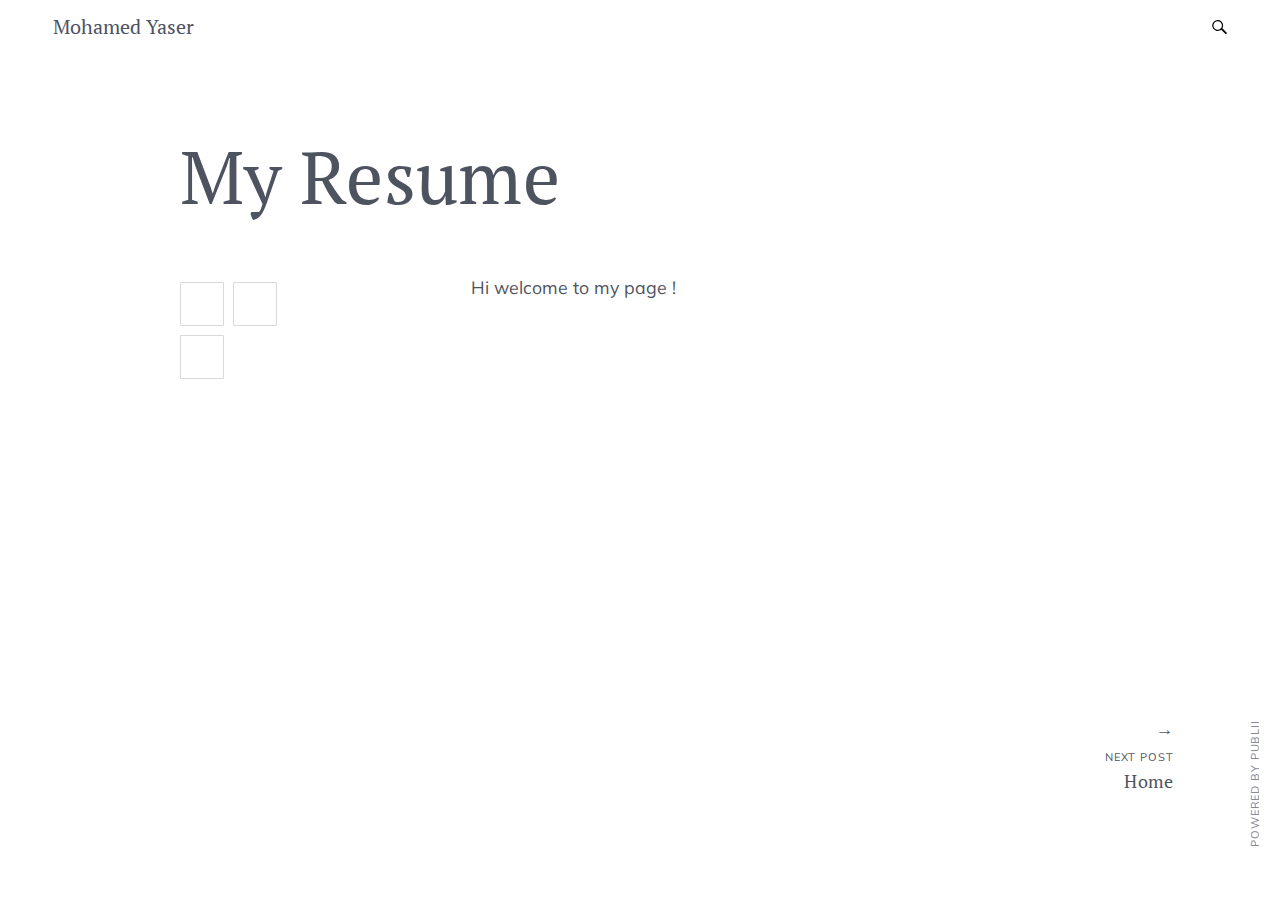
<file: my-resume.html>
<!DOCTYPE html><html lang="en"><head><meta charset="utf-8"><meta http-equiv="X-UA-Compatible" content="IE=edge"><meta name="viewport" content="width=device-width,initial-scale=1"><title>My Resume - Mohamed Yaser</title><meta name="robots" content="index, follow"><meta name="generator" content="Publii Open-Source CMS for Static Site"><link rel="canonical" href="https://mmohamedyaser.github.io/bug-free-train/my-resume.html"><link rel="amphtml" href="https://mmohamedyaser.github.io/bug-free-train/amp/my-resume.html"><link type="application/atom+xml" rel="alternate" href="https://mmohamedyaser.github.io/bug-free-train/feed.xml"><meta property="og:title" content="My Resume"><meta property="og:site_name" content="My blog - Mohamed Yaser"><meta property="og:description" content="Hi welcome to my page !"><meta property="og:url" content="https://mmohamedyaser.github.io/bug-free-train/my-resume.html"><meta property="og:type" content="article"><link rel="preconnect" href="https://fonts.gstatic.com/" crossorigin><link href="https://fonts.googleapis.com/css?family= PT+Serif:400,700|Muli:400,600" rel="stylesheet"><link rel="stylesheet" href="https://mmohamedyaser.github.io/bug-free-train/assets/css/style.css?v=d06575e11c8de7e3cf5bbd82cd4b803e"><script type="application/ld+json">{"@context":"http://schema.org","@type":"Article","mainEntityOfPage":{"@type":"WebPage","@id":"https://mmohamedyaser.github.io/bug-free-train/my-resume.html"},"headline":"My Resume","datePublished":"2019-01-24T01:12","dateModified":"2019-01-24T01:12","description":"Hi welcome to my page !","author":{"@type":"Person","name":"Yaser"},"publisher":{"@type":"Organization","name":"Yaser"}}</script><script async src="https://mmohamedyaser.github.io/bug-free-train/assets/js/lazysizes.min.js?v=dc4b666bb3324aea4ead22e26059c761"></script><style>.top__search [type=search] {
						background-image: url(https://mmohamedyaser.github.io/bug-free-train/assets/svg/search.svg);
				    }</style></head><body><div class="container"><header class="js-top is-sticky"><a class="logo" href="https://mmohamedyaser.github.io/bug-free-train">Mohamed Yaser</a><div class="top"><nav class="navbar js-navbar"><button class="navbar__toggle js-navbar__toggle" aria-expanded="false">Menu</button><ul class="navbar__menu"></ul></nav><div class="top__search"><form action="https://mmohamedyaser.github.io/bug-free-train/search.html" class="search"><input type="search" name="q" placeholder="search..."></form></div></div></header><main class="u-cutting"><article class="post post--with-aside"><header class="post__header"><h1>My Resume</h1></header><div class="post__entry">Hi welcome to my page !</div><aside class="post__aside"><div class="post__share"><a href="https://www.facebook.com/sharer/sharer.php?u=https%3A%2F%2Fmmohamedyaser.github.io%2Fbug-free-train%2Fmy-resume.html" class="js-share facebook" title="Share with Facebook" rel="nofollow"><svg class="icon"><use xlink:href="https://mmohamedyaser.github.io/bug-free-train/assets/svg/svg-map.svg#facebook"/></svg> </a><a href="https://twitter.com/share?url=https%3A%2F%2Fmmohamedyaser.github.io%2Fbug-free-train%2Fmy-resume.html&amp;via=%40mmohamedyaser&amp;text=My%20Resume" class="js-share twitter" title="Share with Twitter" rel="nofollow"><svg class="icon"><use xlink:href="https://mmohamedyaser.github.io/bug-free-train/assets/svg/svg-map.svg#twitter"/></svg> </a><a href="http://www.linkedin.com/shareArticle?url=https%3A%2F%2Fmmohamedyaser.github.io%2Fbug-free-train%2Fmy-resume.html&amp;title=My%20Resume" class="js-share linkedin" title="Share with LinkedIn" rel="nofollow"><svg class="icon"><use xlink:href="https://mmohamedyaser.github.io/bug-free-train/assets/svg/svg-map.svg#linkedin"/></svg></a></div></aside></article><nav class="post-nav"><div class="post-nav__next"><a href="https://mmohamedyaser.github.io/bug-free-train/home.html" rel="next" class="post-nav__link">Next Post<h5>Home</h5></a></div></nav></main><footer class="footer"><div class="footer__copyright">Powered by Publii</div></footer></div><script defer="defer" src="https://mmohamedyaser.github.io/bug-free-train/assets/js/jquery-3.2.1.slim.min.js?v=f307ecc7f6353949f03c06ffa70652a2"></script><script defer="defer" src="https://mmohamedyaser.github.io/bug-free-train/assets/js/scripts.min.js?v=5977caa3bd6c30eab5c559ded3288d58"></script></body></html>
</file>
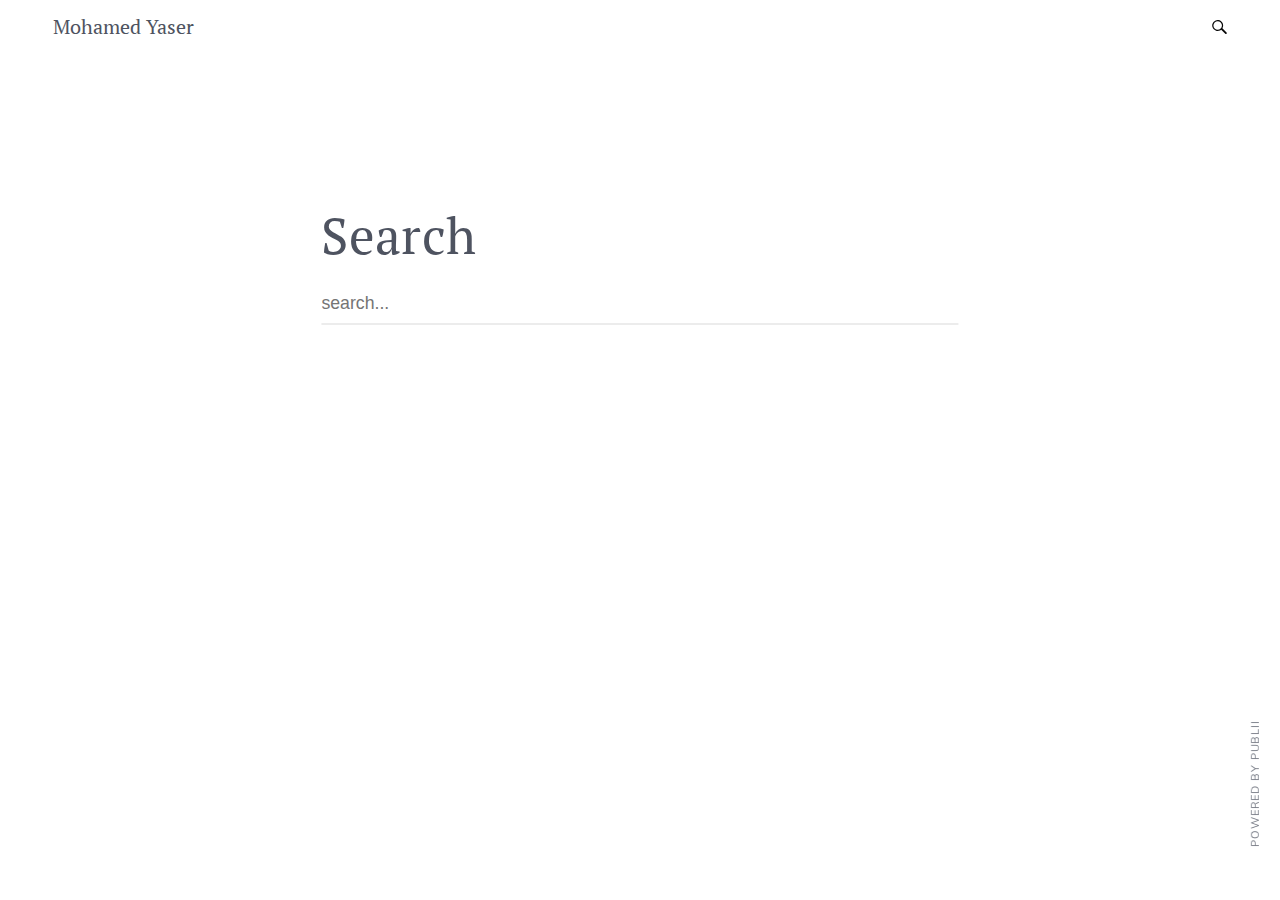
<file: search.html>
<!DOCTYPE html><html lang="en"><head><meta charset="utf-8"><meta http-equiv="X-UA-Compatible" content="IE=edge"><meta name="viewport" content="width=device-width,initial-scale=1"><title>Search - Mohamed Yaser</title><meta name="robots" content="noindex, follow"><meta name="generator" content="Publii Open-Source CMS for Static Site"><link rel="amphtml" href=""><link type="application/atom+xml" rel="alternate" href="https://mmohamedyaser.github.io/bug-free-train/feed.xml"><meta property="og:title" content="My blog - Mohamed Yaser"><meta property="og:site_name" content="My blog - Mohamed Yaser"><meta property="og:description" content=""><meta property="og:url" content="https://mmohamedyaser.github.io/bug-free-train/"><meta property="og:type" content="website"><link rel="preconnect" href="https://fonts.gstatic.com/" crossorigin><link href="https://fonts.googleapis.com/css?family= PT+Serif:400,700|Muli:400,600" rel="stylesheet"><link rel="stylesheet" href="https://mmohamedyaser.github.io/bug-free-train/assets/css/style.css?v=d06575e11c8de7e3cf5bbd82cd4b803e"><script type="application/ld+json">{"@context":"http://schema.org","@type":"Organization","name":"Mohamed Yaser","url":"https://mmohamedyaser.github.io/bug-free-train"}</script><script async src="https://mmohamedyaser.github.io/bug-free-train/assets/js/lazysizes.min.js?v=dc4b666bb3324aea4ead22e26059c761"></script><style>.top__search [type=search] {
						background-image: url(https://mmohamedyaser.github.io/bug-free-train/assets/svg/search.svg);
				    }</style></head><body><div class="container"><header class="js-top"><a class="logo" href="https://mmohamedyaser.github.io/bug-free-train">Mohamed Yaser</a><div class="top"><nav class="navbar js-navbar"><button class="navbar__toggle js-navbar__toggle" aria-expanded="false">Menu</button><ul class="navbar__menu"></ul></nav><div class="top__search"><form action="https://mmohamedyaser.github.io/bug-free-train/search.html" class="search"><input type="search" name="q" placeholder="search..."></form></div></div></header><main><section class="hero hero--normal"><header><h1 class="hero__title">Search</h1><form action="https://mmohamedyaser.github.io/bug-free-train/search.html" class="hero__desc search-page"><input type="search" name="q" placeholder="search..." class="search-page__input"></form></header></section><div class="category"><script>(function () {
                        var cx = '';
                        var gcse = document.createElement('script');
                        gcse.type  = 'text/javascript';
                        gcse.async = true;
                        gcse.src   = 'https://cse.google.com/cse.js?cx=' + cx;
                        var s = document.getElementsByTagName('script')[0];
                        s.parentNode.insertBefore(gcse, s);
                    })();</script><gcse:searchresults-only></gcse:searchresults-only></div></main><footer class="footer"><div class="footer__copyright">Powered by Publii</div></footer></div><script defer="defer" src="https://mmohamedyaser.github.io/bug-free-train/assets/js/jquery-3.2.1.slim.min.js?v=f307ecc7f6353949f03c06ffa70652a2"></script><script defer="defer" src="https://mmohamedyaser.github.io/bug-free-train/assets/js/scripts.min.js?v=5977caa3bd6c30eab5c559ded3288d58"></script></body></html>
</file>
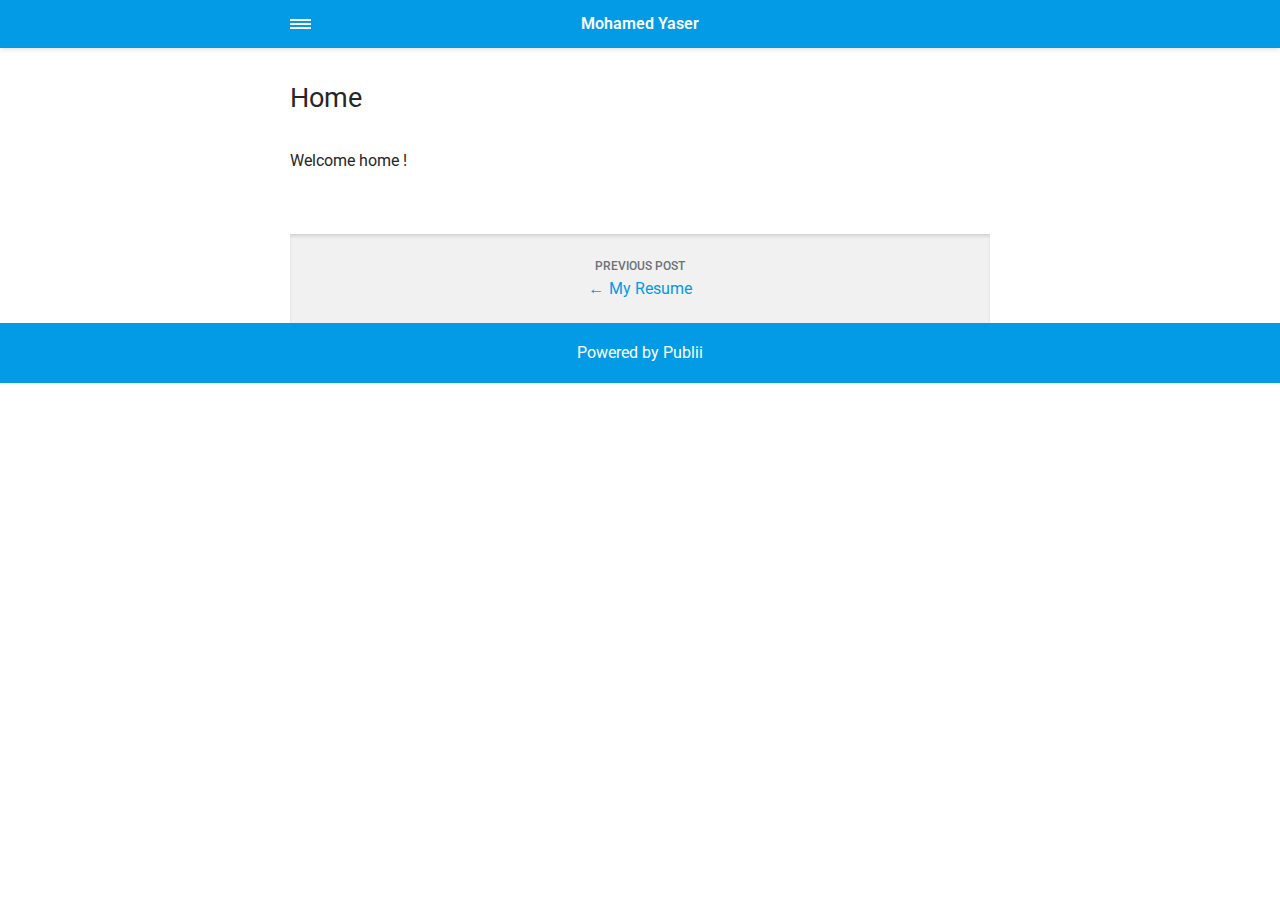
<file: amp/home.html>
<!doctype html><html amp lang="en"><head><meta charset="utf-8"><title>Home - Mohamed Yaser</title><meta name="robots" content="index, follow"><link rel="canonical" href="https://mmohamedyaser.github.io/bug-free-train/home.html"><meta name="viewport" content="width=device-width,minimum-scale=1,initial-scale=1"><link href="https://fonts.googleapis.com/css?family=Roboto:400,700" rel="stylesheet" type="text/css"><script async custom-element="amp-sidebar" src="https://cdn.ampproject.org/v0/amp-sidebar-0.1.js"></script><script async custom-element="amp-social-share" src="https://cdn.ampproject.org/v0/amp-social-share-0.1.js"></script><script async custom-element="amp-iframe" src="https://cdn.ampproject.org/v0/amp-iframe-0.1.js"></script><script type="application/ld+json">{"@context":"http://schema.org","@type":"Article","mainEntityOfPage":{"@type":"WebPage","@id":"https://mmohamedyaser.github.io/bug-free-train/amp/home.html"},"headline":"Home","datePublished":"2019-01-24T01:16","dateModified":"2019-01-24T01:16","description":"Welcome home !","author":{"@type":"Person","name":"Yaser"},"publisher":{"@type":"Organization","name":"Yaser"}}</script><style amp-custom>article,
aside,
footer,
header,
hgroup,
main,
nav,
section {
  display: block; }

*,
*:before,
*:after {
  -webkit-box-sizing: content-box;
  box-sizing: content-box;
  margin: 0;
  padding: 0; }

li {
  list-style: none; }

amp-img {
  max-width: 100%; }

button,
input,
select,
textarea {
  font: inherit; }

html {
  font-size: 1rem; }

body {
  background: #f1f1f1;
  color: #262626;
  font-family: -apple-system, BlinkMacSystemFont, "Segoe UI", Roboto, Oxygen-Sans, Ubuntu, Cantarell, "Helvetica Neue", sans-serif;
  line-height: 1.6; }

a {
  color:  #039be5;
  text-decoration: none;
  -webkit-transition: all 0.12s linear 0s;
  -o-transition: all 0.12s linear 0s;
  transition: all 0.12s linear 0s; }

a:hover {
  color: #262626;
  text-decoration: underline;
  -webkit-text-decoration-skip: ink;
  text-decoration-skip: ink; }

a:active {
  color: #262626; }

a:focus {
  outline: 2px dotted #039be5; }

figure,
blockquote,
p,
ul,
ol,
dl,
table,
hr,
fieldset {
  margin-top: 1.6rem; }

h1,
h2,
h3,
h4,
h5,
h6 {
  color: #262626;
  font-family: -apple-system, BlinkMacSystemFont, "Segoe UI", Roboto, Oxygen-Sans, Ubuntu, Cantarell, "Helvetica Neue", sans-serif;
  font-weight: 500;
  line-height: 1.2;
  margin-top: 2.13333rem; }

h1 {
  font-size: 1.67583rem;
  font-weight: normal; }

h2 {
  font-size: 1.4729rem; }

h3 {
  font-size: 1.29454rem; }

h4 {
  font-size: 1.13778rem; }

h5 {
  font-size: 1rem; }

h6 {
  font-size: 0.87891rem; }

h2 + p,
h3 + p,
h4 + p,
h5 + p,
h6 + p {
  margin-top: 0.8rem; }

b,
strong {
  font-weight: 600; }

blockquote {
  color: #6c7175;
  font-family: "Droid Serif", "Times", "Source Serif Pro", serif;
  font-style: italic;
  padding: 1.33333rem 0.53333rem 1.33333rem 3.2rem;
  position: relative; }
  blockquote:before {
    display: block;
    content: "\201C";
    font-size: 4.41226rem;
    position: absolute;
    left: 0;
    top: -12px;
    color: rgba(108, 113, 117, 0.5); }
  blockquote > :nth-child(1) {
    margin-top: 0; }

ul,
ol {
  margin-left: 2rem; }
  ul > li,
  ol > li {
    list-style: inherit;
    padding: 0 0 0.26667rem 0.26667rem; }

dl dt {
  color: #262626;
  font-weight: 600; }

code,
pre {
  background-color: #f1f1f1;
  font-family: monospace; }

pre {
  margin: 1.6rem 0 0;
  padding: 1.6rem;
  white-space: pre-wrap;
  word-wrap: break-word;
  overflow-x: auto; }
  pre > code {
    color: #262626;
    padding: 0; }

code {
  border-radius: 3px;
  color: #262626;
  padding: 0.26667rem 0.53333rem; }

table {
  border-collapse: collapse;
  border-spacing: 0;
  border: 1px solid #d4d4d4;
  width: 100%;
  overflow-x: auto;
  vertical-align: top;
  text-align: left;
  white-space: nowrap; }
  table th {
    font-weight: 500;
    padding: 0.53333rem 1.06667rem; }
  table tr {
    border-bottom: 1px solid #d4d4d4; }
    table tr:nth-child(2n) {
      background: #f1f1f1; }
  table td {
    padding: 0.53333rem 1.06667rem; }

figcaption {
  clear: both;
  color: rgba(108, 113, 117, 0.6);
  font-size: 0.82397rem;
  margin: 0.8rem 0 0;
  text-align: center; }

sub,
sup {
  font-size: 65%; }

hr {
  border: 0;
  height: 0;
  border-top: 1px solid rgba(0, 0, 0, 0.1);
  border-bottom: 1px solid rgba(255, 255, 255, 0.3); }

.btn, [type=button],
[type=submit],
button {
  background: #039be5;
  border: none;
  border-radius: 2px;
  color: #ffffff;
  cursor: pointer;
  display: inline-block;
  font-size: 0.87891rem;
  font-weight: 500;
  line-height: 1.9;
  padding: 0.53333rem 1.33333rem;
  text-align: center;
  text-decoration: none;
  -webkit-transition: all .15s ease;
  -o-transition: all .15s ease;
  transition: all .15s ease;
  width: auto; }
  .btn:hover, [type=button]:hover,
  [type=submit]:hover,
  button:hover {
    background: #262626;
    color: #ffffff; }
  .btn:focus, [type=button]:focus,
  [type=submit]:focus,
  button:focus {
    outline: none; }
  .btn-outline {
    border: 1px solid #ddd;
    background: #ffffff;
    border-radius: 3px;
    color: #262626; }

[type=button],
[type=submit],
button {
  text-transform: uppercase;
  -webkit-appearance: none;
  -moz-appearance: none; }

.navbar {
  background: #039be5;
  -webkit-box-shadow: 0 0 6px 0 rgba(0, 0, 0, 0.2);
  box-shadow: 0 0 6px 0 rgba(0, 0, 0, 0.2);
  line-height: 3;
  max-height: 4rem; }
  .navbar > div {
    -webkit-box-align: center;
    -ms-flex-align: center;
    align-items: center;
    display: -webkit-box;
    display: -ms-flexbox;
    display: flex;
    -webkit-box-pack: center;
    -ms-flex-pack: center;
    justify-content: center;
    text-align: left;
    max-width: 700px;
    margin: 0 auto; }
  .navbar a {
    color: #ffffff;
    text-decoration: none; }
  .navbar-sidebar-toggle {
    left: 0;
    position: relative;
    text-indent: -99999rem; }
    .navbar-sidebar-toggle:before {
      content: "";
      display: block;
      border-top: 0.375rem double #ffffff;
      border-bottom: 0.125rem solid #ffffff;
      height: 0.125rem;
      position: absolute;
      text-indent: 0;
      top: 50%;
      width: 1.3rem;
      -webkit-transform: translate(0px, -50%);
      -ms-transform: translate(0px, -50%);
      transform: translate(0px, -50%); }


.logo {
            display: inline-block;
  font-weight: 600;
  line-height: 1;
            margin: 0 auto;
            height: 2rem;
            text-indent: -9999px;
            width: 240px;vertical-align: middle;
        }
        .logo.logo-text {
            line-height: 2;
            text-align: center;
            text-indent: 0;
        }

amp-sidebar {
  background: #ffffff;
  width: 240px; }
  amp-sidebar > ul {
    margin: 0.8rem 0 0;
    padding: 0; }
    amp-sidebar > ul ul {
      border-left: 1px solid #d4d4d4;
      margin: 0.53333rem 0 0; }
    amp-sidebar > ul li {
      color: #262626;
      font-size: 0.9375rem;
      font-weight: 600;
      list-style: none;
      line-height: 1.4;
      padding: 0.42667rem 1.06667rem; }
      amp-sidebar > ul li li {
        font-weight: normal;
        padding: 0.26667rem 0 0.26667rem 1.06667rem; }
    amp-sidebar > ul a,
    amp-sidebar > ul a:visited {
      color: #262626; }

.bg-white {
  background: #ffffff; }

.wrap-page {
  max-width: 700px;
  margin: 0 auto; }

@media all and (max-width: 43.6875em) {
  .wrap-inner {
    padding: 0 6%; } }

.page-title {
  background: #ffffff;
  -webkit-box-shadow: 0 2px 3px rgba(38, 38, 38, 0.1);
  box-shadow: 0 2px 3px rgba(38, 38, 38, 0.1);
  margin-bottom: 0.8rem;
  padding: 1.6rem 6%; }
  .page-title > h1 {
    margin: 0;
    font-size: 1.29454rem; }
  .page-title > p {
    font-size: 0.87891rem;
    color: #6c7175;
    line-height: 1.3;
    margin: 0.26667rem 0 0; }
  .page-title-author {
    border-radius: 50%;
    float: left;
    height: 2.5rem;
    width: 2.5rem; }
    .page-title-author + h1 {
      margin-left: 3.5rem; }
      .page-title-author + h1 + p {
        margin-left: 3.5rem; }

.card {
  background: #ffffff;
  -webkit-box-shadow: 0 2px 3px rgba(38, 38, 38, 0.1);
  box-shadow: 0 2px 3px rgba(38, 38, 38, 0.1);
  margin-bottom: 0.8rem;
  padding-bottom: 1.06667rem; }

  .card-meta {
    border-top: 1px solid #d4d4d4;
    color: rgba(108, 113, 117, 0.6);
    font-size: 0.7242rem;
    font-weight: 500;
    margin-top: 1.06667rem;
    padding-top: 1.06667rem;
    text-transform: uppercase; }
    .card-meta a + time:before {
      content: "";
      background: #d4d4d4;
      display: inline-block;
      height: 3px;
      margin: 0 8px;
      width: 3px;
      vertical-align: middle;
      border-radius: 50%; }
  .card-text {
    font-size: 0.9375rem;
    overflow: hidden;
    padding: 0 6%; }
    .card-text h2 {
      font-size: 1.13778rem; }

.post {
  margin-bottom: 2.13333rem; }
  .post-featured-image {
    margin-top: 0;
    position: relative; }
    .post-featured-image > figcaption {
      background: rgba(0, 0, 0, 0.5);
      border-radius: 3px;
      color: #ffffff;
      position: absolute;
      bottom: 0.8rem;
      padding: 0 0.26667rem;
      right: 6%; }
  .post-header {
    margin-bottom: 2.13333rem; }
  .post-meta {
    border-bottom: 1px solid #d4d4d4;
    color: rgba(108, 113, 117, 0.6);
    font-size: 0.7242rem;
    font-weight: 500;
    margin-top: 1.06667rem;
    padding-bottom: 1.06667rem;
    text-transform: uppercase; }
    .post-meta a + time:before {
      content: "";
      background: #d4d4d4;
      display: inline-block;
      height: 3px;
      margin: 0 8px;
      width: 3px;
      vertical-align: middle;
      border-radius: 50%; }
  .post-tag {
    margin: 0; }
    .post-tag > li {
      display: inline-block;
      padding: 0; }
      .post-tag > li a {
        background: #f1f1f1;
        border-radius: 2px;
        color: #6c7175;
        font-size: 0.77248rem;
        display: inline-block;
        margin: 0 0.26667rem 0.26667rem 0;
        padding: 0.26667rem 0.53333rem; }
        .post-tag > li a:hover {
          background: #039be5;
          color: #ffffff;
          text-decoration: none; }
  .post-share {
    display: -webkit-box;
    display: -ms-flexbox;
    display: flex;
    -webkit-box-orient: horizontal;
    -webkit-box-direction: normal;
    -ms-flex-direction: row;
    flex-direction: row;
    -webkit-box-pack: justify;
    -ms-flex-pack: justify;
    justify-content: space-between;
    margin-top: 1.6rem;
    width: 100%; }
    .post-share amp-social-share {
      -webkit-box-flex: 1;
      -ms-flex: 1 0 auto;
      flex: 1 0 auto;
      background-size: 24px; }
  .post-scroll {
    color: #ffffff;
    background: #039be5;
    bottom: 10px;
    border-radius: 50%;
    border: none;
    -webkit-box-shadow: 0 1px 1.5px 0 rgba(38, 38, 38, 0.12), 0 1px 1px 0 rgba(38, 38, 38, 0.24);
    box-shadow: 0 1px 1.5px 0 rgba(38, 38, 38, 0.12), 0 1px 1px 0 rgba(38, 38, 38, 0.24);
    font-size: 1.13778rem;
    height: 46px;
    opacity: 0;
    outline: none;
    position: fixed;
    padding: 0;
    right: 4%;
    visibility: hidden;
    width: 46px;
    z-index: 9999; }
    .post-scroll-marker {
      height: 0px;
      position: absolute;
      top: 100px;
      width: 0px; }
        .post-pagination {
    background: #f1f1f1;
    -webkit-box-shadow: inset 0 2px 3px rgba(38, 38, 38, 0.1);
    box-shadow: inset 0 2px 3px rgba(38, 38, 38, 0.1);
    border-top: 1px solid #d4d4d4;
    padding: 1.06667rem 0; }
    .post-pagination > div {
      line-height: 1.2;
      padding: 0.53333rem 1.06667rem;
      text-align: center; }
      .post-pagination > div span {
        display: block;
        color: #6c7175;
        font-size: 0.7242rem;
        font-weight: 500;
        margin-bottom: 0.26667rem;
        text-transform: uppercase; }
    .post-pagination-prev a:before {
      content: "\2190";
      margin-right: 0.26667rem; }
    .post-pagination-next a:after {
      content: "\2192";
      margin-left: 0.26667rem; }

aside {
  margin: 1.6rem 0 0; }

.align-left {
  text-align: left; }

.align-right {
  text-align: right; }

.align-center {
  text-align: center; }

.align-justify {
  text-align: justify; }

.msg {
  border-left: 2px solid transparent;
  padding: 1.06667rem 1.06667rem; }
  .msg--highlight {
    background-color: #fff8e6;
    border-color: #e2ac4f; }
  .msg--info {
    background: rgba(45, 97, 201, 0.03);
    border-color: #039be5; }
  .msg--success {
    background: #f7fbf6;
    border-color: #5ab44b; }
  .msg--warning {
    background: #fff3f3;
    border-color: #c06367;
    color: #a94442; }

.dropcap:first-letter {
  float: left;
  font-family: -apple-system, BlinkMacSystemFont, "Segoe UI", Roboto, Oxygen-Sans, Ubuntu, Cantarell, "Helvetica Neue", sans-serif;
  font-size: 2.16943rem;
  line-height: 0.7;
  margin-right: 0.53333rem;
  padding: 0.53333rem 0.53333rem 0.53333rem 0; }

.pagination {
  display: -webkit-box;
  display: -ms-flexbox;
  display: flex;
  -webkit-box-pack: justify;
  -ms-flex-pack: justify;
  justify-content: space-between;
  margin: 0.8rem 0; }
  .pagination > a {
    padding-left: 0;
    padding-right: 0;
    width: 49%; }
  .pagination-right {
    margin-left: auto; }

.bottom {
  background: #039be5;
  color: #ffffff;
  padding: 1.06667rem 4%;
  text-align: center; }</style><style amp-boilerplate>body{-webkit-animation:-amp-start 8s steps(1,end) 0s 1 normal both;-moz-animation:-amp-start 8s steps(1,end) 0s 1 normal both;-ms-animation:-amp-start 8s steps(1,end) 0s 1 normal both;animation:-amp-start 8s steps(1,end) 0s 1 normal both}@-webkit-keyframes -amp-start{from{visibility:hidden}to{visibility:visible}}@-moz-keyframes -amp-start{from{visibility:hidden}to{visibility:visible}}@-ms-keyframes -amp-start{from{visibility:hidden}to{visibility:visible}}@-o-keyframes -amp-start{from{visibility:hidden}to{visibility:visible}}@keyframes -amp-start{from{visibility:hidden}to{visibility:visible}}</style><noscript><style amp-boilerplate>body{-webkit-animation:none;-moz-animation:none;-ms-animation:none;animation:none}</style></noscript><script async src="https://cdn.ampproject.org/v0.js"></script><script custom-element="amp-animation" src="https://cdn.ampproject.org/v0/amp-animation-0.1.js" async></script><script custom-element="amp-position-observer" src="https://cdn.ampproject.org/v0/amp-position-observer-0.1.js" async></script></head><body class="bg-white"><nav class="navbar wrap-inner" id="top"><div><a on="tap:navbar-sidebar.toggle" class="navbar-sidebar-toggle" title="Menu">Menu</a> <a class="logo logo-text" href="https://mmohamedyaser.github.io/bug-free-train/amp">Mohamed Yaser</a></div></nav><main class="wrap-page"><article class="post"><div class="wrap-inner"><header class="post-header"><h1>Home</h1></header>Welcome home !<aside><div class="post-share"><amp-social-share type="system" width="40" height="40" data-param-text="Home"></amp-social-share><amp-social-share type="facebook" width="40" height="40" data-param-app_id="" data-param-text="Home" data-param-href="https://mmohamedyaser.github.io/bug-free-train/amp/home.html"></amp-social-share><amp-social-share type="twitter" width="40" height="40" data-param-text="Home" data-param-url="https://mmohamedyaser.github.io/bug-free-train/amp/home.html"></amp-social-share><amp-social-share type="pinterest" width="40" height="40" data-param-url="https://mmohamedyaser.github.io/bug-free-train/amp/home.html"></amp-social-share><amp-social-share type="tumblr" width="40" height="40" data-param-text="Home" data-param-url="https://mmohamedyaser.github.io/bug-free-train/amp/home.html"></amp-social-share><amp-social-share type="whatsapp" width="40" height="40" data-param-text="Home"></amp-social-share></div></aside></div></article><nav class="post-pagination wrap-inner"><div class="post-pagination-prev"><span>Previous Post</span> <a href="https://mmohamedyaser.github.io/bug-free-train/amp/my-resume.html">My Resume</a></div></nav></main><amp-animation id="showAnim" layout="nodisplay"><script type="application/json">{
                    "duration": "200ms",
                    "fill": "both",
                    "iterations": "1",
                    "direction": "alternate",
                    "animations": [{
                        "selector": ".post-scroll",
                        "keyframes": [{
                            "opacity": "1",
                            "visibility": "visible",
                            "transform": "scale(1)"
                        }]
                    }]
                }</script></amp-animation><amp-animation id="hideAnim" layout="nodisplay"><script type="application/json">{
                    "duration": "200ms",
                    "fill": "both",
                    "iterations": "1",
                    "direction": "alternate",
                    "animations": [{
                        "selector": ".post-scroll",
                        "keyframes": [{
                            "opacity": "0",
                            "visibility": "hidden",
                            "transform": "scale(0.1)"
                        }]
                    }]
                }</script></amp-animation><div class="post-scroll-marker"><amp-position-observer on="enter:hideAnim.start; exit:showAnim.start" layout="nodisplay"></amp-position-observer></div><button class="post-scroll" on="tap:top.scrollTo(duration=200)">&#8593;</button><footer class="bottom">Powered by Publii</footer><amp-sidebar id="navbar-sidebar" layout="nodisplay"><ul></ul></amp-sidebar></body></html>
</file>
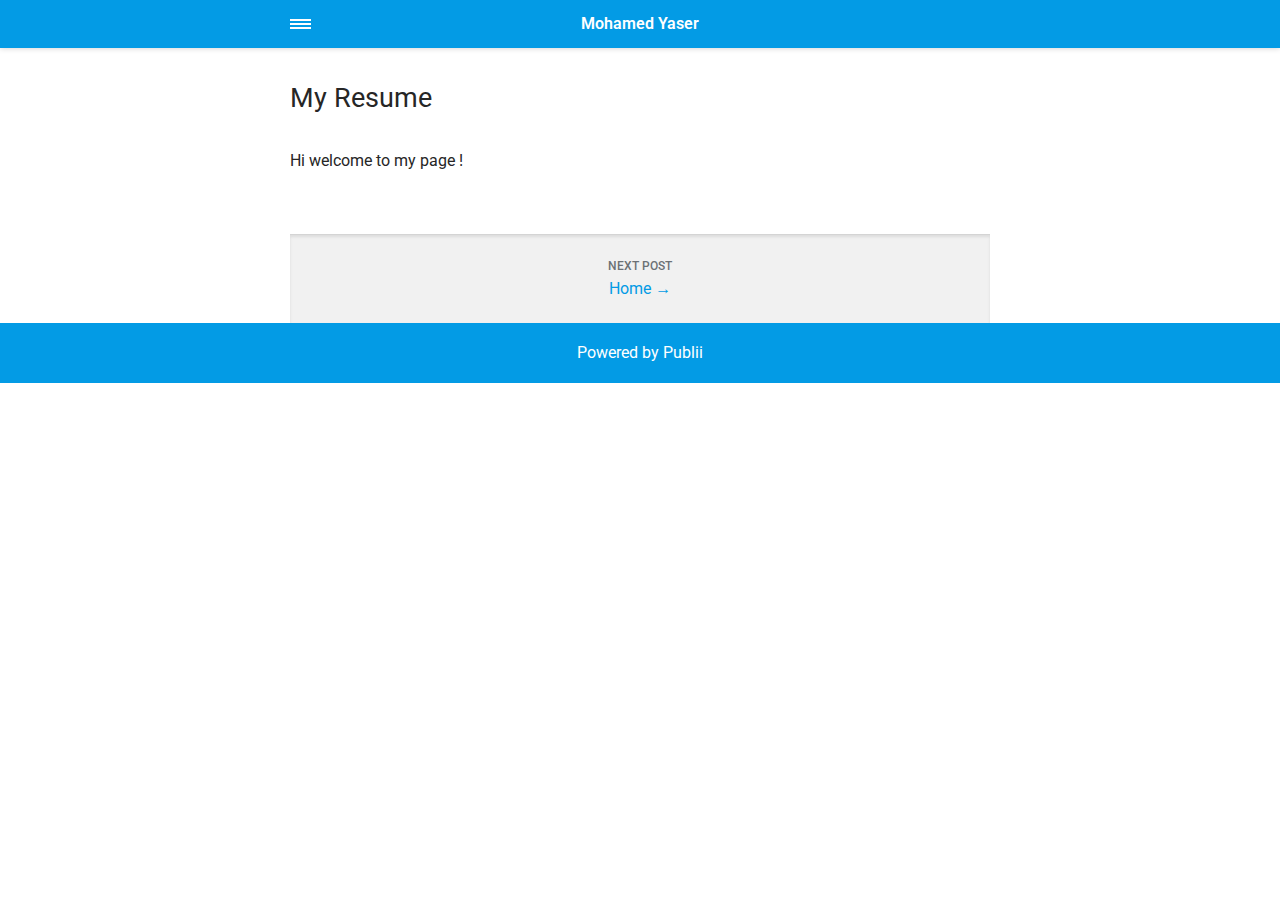
<file: amp/my-resume.html>
<!doctype html><html amp lang="en"><head><meta charset="utf-8"><title>My Resume - Mohamed Yaser</title><meta name="robots" content="index, follow"><link rel="canonical" href="https://mmohamedyaser.github.io/bug-free-train/my-resume.html"><meta name="viewport" content="width=device-width,minimum-scale=1,initial-scale=1"><link href="https://fonts.googleapis.com/css?family=Roboto:400,700" rel="stylesheet" type="text/css"><script async custom-element="amp-sidebar" src="https://cdn.ampproject.org/v0/amp-sidebar-0.1.js"></script><script async custom-element="amp-social-share" src="https://cdn.ampproject.org/v0/amp-social-share-0.1.js"></script><script async custom-element="amp-iframe" src="https://cdn.ampproject.org/v0/amp-iframe-0.1.js"></script><script type="application/ld+json">{"@context":"http://schema.org","@type":"Article","mainEntityOfPage":{"@type":"WebPage","@id":"https://mmohamedyaser.github.io/bug-free-train/amp/my-resume.html"},"headline":"My Resume","datePublished":"2019-01-24T01:12","dateModified":"2019-01-24T01:12","description":"Hi welcome to my page !","author":{"@type":"Person","name":"Yaser"},"publisher":{"@type":"Organization","name":"Yaser"}}</script><style amp-custom>article,
aside,
footer,
header,
hgroup,
main,
nav,
section {
  display: block; }

*,
*:before,
*:after {
  -webkit-box-sizing: content-box;
  box-sizing: content-box;
  margin: 0;
  padding: 0; }

li {
  list-style: none; }

amp-img {
  max-width: 100%; }

button,
input,
select,
textarea {
  font: inherit; }

html {
  font-size: 1rem; }

body {
  background: #f1f1f1;
  color: #262626;
  font-family: -apple-system, BlinkMacSystemFont, "Segoe UI", Roboto, Oxygen-Sans, Ubuntu, Cantarell, "Helvetica Neue", sans-serif;
  line-height: 1.6; }

a {
  color:  #039be5;
  text-decoration: none;
  -webkit-transition: all 0.12s linear 0s;
  -o-transition: all 0.12s linear 0s;
  transition: all 0.12s linear 0s; }

a:hover {
  color: #262626;
  text-decoration: underline;
  -webkit-text-decoration-skip: ink;
  text-decoration-skip: ink; }

a:active {
  color: #262626; }

a:focus {
  outline: 2px dotted #039be5; }

figure,
blockquote,
p,
ul,
ol,
dl,
table,
hr,
fieldset {
  margin-top: 1.6rem; }

h1,
h2,
h3,
h4,
h5,
h6 {
  color: #262626;
  font-family: -apple-system, BlinkMacSystemFont, "Segoe UI", Roboto, Oxygen-Sans, Ubuntu, Cantarell, "Helvetica Neue", sans-serif;
  font-weight: 500;
  line-height: 1.2;
  margin-top: 2.13333rem; }

h1 {
  font-size: 1.67583rem;
  font-weight: normal; }

h2 {
  font-size: 1.4729rem; }

h3 {
  font-size: 1.29454rem; }

h4 {
  font-size: 1.13778rem; }

h5 {
  font-size: 1rem; }

h6 {
  font-size: 0.87891rem; }

h2 + p,
h3 + p,
h4 + p,
h5 + p,
h6 + p {
  margin-top: 0.8rem; }

b,
strong {
  font-weight: 600; }

blockquote {
  color: #6c7175;
  font-family: "Droid Serif", "Times", "Source Serif Pro", serif;
  font-style: italic;
  padding: 1.33333rem 0.53333rem 1.33333rem 3.2rem;
  position: relative; }
  blockquote:before {
    display: block;
    content: "\201C";
    font-size: 4.41226rem;
    position: absolute;
    left: 0;
    top: -12px;
    color: rgba(108, 113, 117, 0.5); }
  blockquote > :nth-child(1) {
    margin-top: 0; }

ul,
ol {
  margin-left: 2rem; }
  ul > li,
  ol > li {
    list-style: inherit;
    padding: 0 0 0.26667rem 0.26667rem; }

dl dt {
  color: #262626;
  font-weight: 600; }

code,
pre {
  background-color: #f1f1f1;
  font-family: monospace; }

pre {
  margin: 1.6rem 0 0;
  padding: 1.6rem;
  white-space: pre-wrap;
  word-wrap: break-word;
  overflow-x: auto; }
  pre > code {
    color: #262626;
    padding: 0; }

code {
  border-radius: 3px;
  color: #262626;
  padding: 0.26667rem 0.53333rem; }

table {
  border-collapse: collapse;
  border-spacing: 0;
  border: 1px solid #d4d4d4;
  width: 100%;
  overflow-x: auto;
  vertical-align: top;
  text-align: left;
  white-space: nowrap; }
  table th {
    font-weight: 500;
    padding: 0.53333rem 1.06667rem; }
  table tr {
    border-bottom: 1px solid #d4d4d4; }
    table tr:nth-child(2n) {
      background: #f1f1f1; }
  table td {
    padding: 0.53333rem 1.06667rem; }

figcaption {
  clear: both;
  color: rgba(108, 113, 117, 0.6);
  font-size: 0.82397rem;
  margin: 0.8rem 0 0;
  text-align: center; }

sub,
sup {
  font-size: 65%; }

hr {
  border: 0;
  height: 0;
  border-top: 1px solid rgba(0, 0, 0, 0.1);
  border-bottom: 1px solid rgba(255, 255, 255, 0.3); }

.btn, [type=button],
[type=submit],
button {
  background: #039be5;
  border: none;
  border-radius: 2px;
  color: #ffffff;
  cursor: pointer;
  display: inline-block;
  font-size: 0.87891rem;
  font-weight: 500;
  line-height: 1.9;
  padding: 0.53333rem 1.33333rem;
  text-align: center;
  text-decoration: none;
  -webkit-transition: all .15s ease;
  -o-transition: all .15s ease;
  transition: all .15s ease;
  width: auto; }
  .btn:hover, [type=button]:hover,
  [type=submit]:hover,
  button:hover {
    background: #262626;
    color: #ffffff; }
  .btn:focus, [type=button]:focus,
  [type=submit]:focus,
  button:focus {
    outline: none; }
  .btn-outline {
    border: 1px solid #ddd;
    background: #ffffff;
    border-radius: 3px;
    color: #262626; }

[type=button],
[type=submit],
button {
  text-transform: uppercase;
  -webkit-appearance: none;
  -moz-appearance: none; }

.navbar {
  background: #039be5;
  -webkit-box-shadow: 0 0 6px 0 rgba(0, 0, 0, 0.2);
  box-shadow: 0 0 6px 0 rgba(0, 0, 0, 0.2);
  line-height: 3;
  max-height: 4rem; }
  .navbar > div {
    -webkit-box-align: center;
    -ms-flex-align: center;
    align-items: center;
    display: -webkit-box;
    display: -ms-flexbox;
    display: flex;
    -webkit-box-pack: center;
    -ms-flex-pack: center;
    justify-content: center;
    text-align: left;
    max-width: 700px;
    margin: 0 auto; }
  .navbar a {
    color: #ffffff;
    text-decoration: none; }
  .navbar-sidebar-toggle {
    left: 0;
    position: relative;
    text-indent: -99999rem; }
    .navbar-sidebar-toggle:before {
      content: "";
      display: block;
      border-top: 0.375rem double #ffffff;
      border-bottom: 0.125rem solid #ffffff;
      height: 0.125rem;
      position: absolute;
      text-indent: 0;
      top: 50%;
      width: 1.3rem;
      -webkit-transform: translate(0px, -50%);
      -ms-transform: translate(0px, -50%);
      transform: translate(0px, -50%); }


.logo {
            display: inline-block;
  font-weight: 600;
  line-height: 1;
            margin: 0 auto;
            height: 2rem;
            text-indent: -9999px;
            width: 240px;vertical-align: middle;
        }
        .logo.logo-text {
            line-height: 2;
            text-align: center;
            text-indent: 0;
        }

amp-sidebar {
  background: #ffffff;
  width: 240px; }
  amp-sidebar > ul {
    margin: 0.8rem 0 0;
    padding: 0; }
    amp-sidebar > ul ul {
      border-left: 1px solid #d4d4d4;
      margin: 0.53333rem 0 0; }
    amp-sidebar > ul li {
      color: #262626;
      font-size: 0.9375rem;
      font-weight: 600;
      list-style: none;
      line-height: 1.4;
      padding: 0.42667rem 1.06667rem; }
      amp-sidebar > ul li li {
        font-weight: normal;
        padding: 0.26667rem 0 0.26667rem 1.06667rem; }
    amp-sidebar > ul a,
    amp-sidebar > ul a:visited {
      color: #262626; }

.bg-white {
  background: #ffffff; }

.wrap-page {
  max-width: 700px;
  margin: 0 auto; }

@media all and (max-width: 43.6875em) {
  .wrap-inner {
    padding: 0 6%; } }

.page-title {
  background: #ffffff;
  -webkit-box-shadow: 0 2px 3px rgba(38, 38, 38, 0.1);
  box-shadow: 0 2px 3px rgba(38, 38, 38, 0.1);
  margin-bottom: 0.8rem;
  padding: 1.6rem 6%; }
  .page-title > h1 {
    margin: 0;
    font-size: 1.29454rem; }
  .page-title > p {
    font-size: 0.87891rem;
    color: #6c7175;
    line-height: 1.3;
    margin: 0.26667rem 0 0; }
  .page-title-author {
    border-radius: 50%;
    float: left;
    height: 2.5rem;
    width: 2.5rem; }
    .page-title-author + h1 {
      margin-left: 3.5rem; }
      .page-title-author + h1 + p {
        margin-left: 3.5rem; }

.card {
  background: #ffffff;
  -webkit-box-shadow: 0 2px 3px rgba(38, 38, 38, 0.1);
  box-shadow: 0 2px 3px rgba(38, 38, 38, 0.1);
  margin-bottom: 0.8rem;
  padding-bottom: 1.06667rem; }

  .card-meta {
    border-top: 1px solid #d4d4d4;
    color: rgba(108, 113, 117, 0.6);
    font-size: 0.7242rem;
    font-weight: 500;
    margin-top: 1.06667rem;
    padding-top: 1.06667rem;
    text-transform: uppercase; }
    .card-meta a + time:before {
      content: "";
      background: #d4d4d4;
      display: inline-block;
      height: 3px;
      margin: 0 8px;
      width: 3px;
      vertical-align: middle;
      border-radius: 50%; }
  .card-text {
    font-size: 0.9375rem;
    overflow: hidden;
    padding: 0 6%; }
    .card-text h2 {
      font-size: 1.13778rem; }

.post {
  margin-bottom: 2.13333rem; }
  .post-featured-image {
    margin-top: 0;
    position: relative; }
    .post-featured-image > figcaption {
      background: rgba(0, 0, 0, 0.5);
      border-radius: 3px;
      color: #ffffff;
      position: absolute;
      bottom: 0.8rem;
      padding: 0 0.26667rem;
      right: 6%; }
  .post-header {
    margin-bottom: 2.13333rem; }
  .post-meta {
    border-bottom: 1px solid #d4d4d4;
    color: rgba(108, 113, 117, 0.6);
    font-size: 0.7242rem;
    font-weight: 500;
    margin-top: 1.06667rem;
    padding-bottom: 1.06667rem;
    text-transform: uppercase; }
    .post-meta a + time:before {
      content: "";
      background: #d4d4d4;
      display: inline-block;
      height: 3px;
      margin: 0 8px;
      width: 3px;
      vertical-align: middle;
      border-radius: 50%; }
  .post-tag {
    margin: 0; }
    .post-tag > li {
      display: inline-block;
      padding: 0; }
      .post-tag > li a {
        background: #f1f1f1;
        border-radius: 2px;
        color: #6c7175;
        font-size: 0.77248rem;
        display: inline-block;
        margin: 0 0.26667rem 0.26667rem 0;
        padding: 0.26667rem 0.53333rem; }
        .post-tag > li a:hover {
          background: #039be5;
          color: #ffffff;
          text-decoration: none; }
  .post-share {
    display: -webkit-box;
    display: -ms-flexbox;
    display: flex;
    -webkit-box-orient: horizontal;
    -webkit-box-direction: normal;
    -ms-flex-direction: row;
    flex-direction: row;
    -webkit-box-pack: justify;
    -ms-flex-pack: justify;
    justify-content: space-between;
    margin-top: 1.6rem;
    width: 100%; }
    .post-share amp-social-share {
      -webkit-box-flex: 1;
      -ms-flex: 1 0 auto;
      flex: 1 0 auto;
      background-size: 24px; }
  .post-scroll {
    color: #ffffff;
    background: #039be5;
    bottom: 10px;
    border-radius: 50%;
    border: none;
    -webkit-box-shadow: 0 1px 1.5px 0 rgba(38, 38, 38, 0.12), 0 1px 1px 0 rgba(38, 38, 38, 0.24);
    box-shadow: 0 1px 1.5px 0 rgba(38, 38, 38, 0.12), 0 1px 1px 0 rgba(38, 38, 38, 0.24);
    font-size: 1.13778rem;
    height: 46px;
    opacity: 0;
    outline: none;
    position: fixed;
    padding: 0;
    right: 4%;
    visibility: hidden;
    width: 46px;
    z-index: 9999; }
    .post-scroll-marker {
      height: 0px;
      position: absolute;
      top: 100px;
      width: 0px; }
        .post-pagination {
    background: #f1f1f1;
    -webkit-box-shadow: inset 0 2px 3px rgba(38, 38, 38, 0.1);
    box-shadow: inset 0 2px 3px rgba(38, 38, 38, 0.1);
    border-top: 1px solid #d4d4d4;
    padding: 1.06667rem 0; }
    .post-pagination > div {
      line-height: 1.2;
      padding: 0.53333rem 1.06667rem;
      text-align: center; }
      .post-pagination > div span {
        display: block;
        color: #6c7175;
        font-size: 0.7242rem;
        font-weight: 500;
        margin-bottom: 0.26667rem;
        text-transform: uppercase; }
    .post-pagination-prev a:before {
      content: "\2190";
      margin-right: 0.26667rem; }
    .post-pagination-next a:after {
      content: "\2192";
      margin-left: 0.26667rem; }

aside {
  margin: 1.6rem 0 0; }

.align-left {
  text-align: left; }

.align-right {
  text-align: right; }

.align-center {
  text-align: center; }

.align-justify {
  text-align: justify; }

.msg {
  border-left: 2px solid transparent;
  padding: 1.06667rem 1.06667rem; }
  .msg--highlight {
    background-color: #fff8e6;
    border-color: #e2ac4f; }
  .msg--info {
    background: rgba(45, 97, 201, 0.03);
    border-color: #039be5; }
  .msg--success {
    background: #f7fbf6;
    border-color: #5ab44b; }
  .msg--warning {
    background: #fff3f3;
    border-color: #c06367;
    color: #a94442; }

.dropcap:first-letter {
  float: left;
  font-family: -apple-system, BlinkMacSystemFont, "Segoe UI", Roboto, Oxygen-Sans, Ubuntu, Cantarell, "Helvetica Neue", sans-serif;
  font-size: 2.16943rem;
  line-height: 0.7;
  margin-right: 0.53333rem;
  padding: 0.53333rem 0.53333rem 0.53333rem 0; }

.pagination {
  display: -webkit-box;
  display: -ms-flexbox;
  display: flex;
  -webkit-box-pack: justify;
  -ms-flex-pack: justify;
  justify-content: space-between;
  margin: 0.8rem 0; }
  .pagination > a {
    padding-left: 0;
    padding-right: 0;
    width: 49%; }
  .pagination-right {
    margin-left: auto; }

.bottom {
  background: #039be5;
  color: #ffffff;
  padding: 1.06667rem 4%;
  text-align: center; }</style><style amp-boilerplate>body{-webkit-animation:-amp-start 8s steps(1,end) 0s 1 normal both;-moz-animation:-amp-start 8s steps(1,end) 0s 1 normal both;-ms-animation:-amp-start 8s steps(1,end) 0s 1 normal both;animation:-amp-start 8s steps(1,end) 0s 1 normal both}@-webkit-keyframes -amp-start{from{visibility:hidden}to{visibility:visible}}@-moz-keyframes -amp-start{from{visibility:hidden}to{visibility:visible}}@-ms-keyframes -amp-start{from{visibility:hidden}to{visibility:visible}}@-o-keyframes -amp-start{from{visibility:hidden}to{visibility:visible}}@keyframes -amp-start{from{visibility:hidden}to{visibility:visible}}</style><noscript><style amp-boilerplate>body{-webkit-animation:none;-moz-animation:none;-ms-animation:none;animation:none}</style></noscript><script async src="https://cdn.ampproject.org/v0.js"></script><script custom-element="amp-animation" src="https://cdn.ampproject.org/v0/amp-animation-0.1.js" async></script><script custom-element="amp-position-observer" src="https://cdn.ampproject.org/v0/amp-position-observer-0.1.js" async></script></head><body class="bg-white"><nav class="navbar wrap-inner" id="top"><div><a on="tap:navbar-sidebar.toggle" class="navbar-sidebar-toggle" title="Menu">Menu</a> <a class="logo logo-text" href="https://mmohamedyaser.github.io/bug-free-train/amp">Mohamed Yaser</a></div></nav><main class="wrap-page"><article class="post"><div class="wrap-inner"><header class="post-header"><h1>My Resume</h1></header>Hi welcome to my page !<aside><div class="post-share"><amp-social-share type="system" width="40" height="40" data-param-text="My Resume"></amp-social-share><amp-social-share type="facebook" width="40" height="40" data-param-app_id="" data-param-text="My Resume" data-param-href="https://mmohamedyaser.github.io/bug-free-train/amp/my-resume.html"></amp-social-share><amp-social-share type="twitter" width="40" height="40" data-param-text="My Resume" data-param-url="https://mmohamedyaser.github.io/bug-free-train/amp/my-resume.html"></amp-social-share><amp-social-share type="pinterest" width="40" height="40" data-param-url="https://mmohamedyaser.github.io/bug-free-train/amp/my-resume.html"></amp-social-share><amp-social-share type="tumblr" width="40" height="40" data-param-text="My Resume" data-param-url="https://mmohamedyaser.github.io/bug-free-train/amp/my-resume.html"></amp-social-share><amp-social-share type="whatsapp" width="40" height="40" data-param-text="My Resume"></amp-social-share></div></aside></div></article><nav class="post-pagination wrap-inner"><div class="post-pagination-next"><span>Next Post</span> <a href="https://mmohamedyaser.github.io/bug-free-train/amp/home.html">Home</a></div></nav></main><amp-animation id="showAnim" layout="nodisplay"><script type="application/json">{
                    "duration": "200ms",
                    "fill": "both",
                    "iterations": "1",
                    "direction": "alternate",
                    "animations": [{
                        "selector": ".post-scroll",
                        "keyframes": [{
                            "opacity": "1",
                            "visibility": "visible",
                            "transform": "scale(1)"
                        }]
                    }]
                }</script></amp-animation><amp-animation id="hideAnim" layout="nodisplay"><script type="application/json">{
                    "duration": "200ms",
                    "fill": "both",
                    "iterations": "1",
                    "direction": "alternate",
                    "animations": [{
                        "selector": ".post-scroll",
                        "keyframes": [{
                            "opacity": "0",
                            "visibility": "hidden",
                            "transform": "scale(0.1)"
                        }]
                    }]
                }</script></amp-animation><div class="post-scroll-marker"><amp-position-observer on="enter:hideAnim.start; exit:showAnim.start" layout="nodisplay"></amp-position-observer></div><button class="post-scroll" on="tap:top.scrollTo(duration=200)">&#8593;</button><footer class="bottom">Powered by Publii</footer><amp-sidebar id="navbar-sidebar" layout="nodisplay"><ul></ul></amp-sidebar></body></html>
</file>
